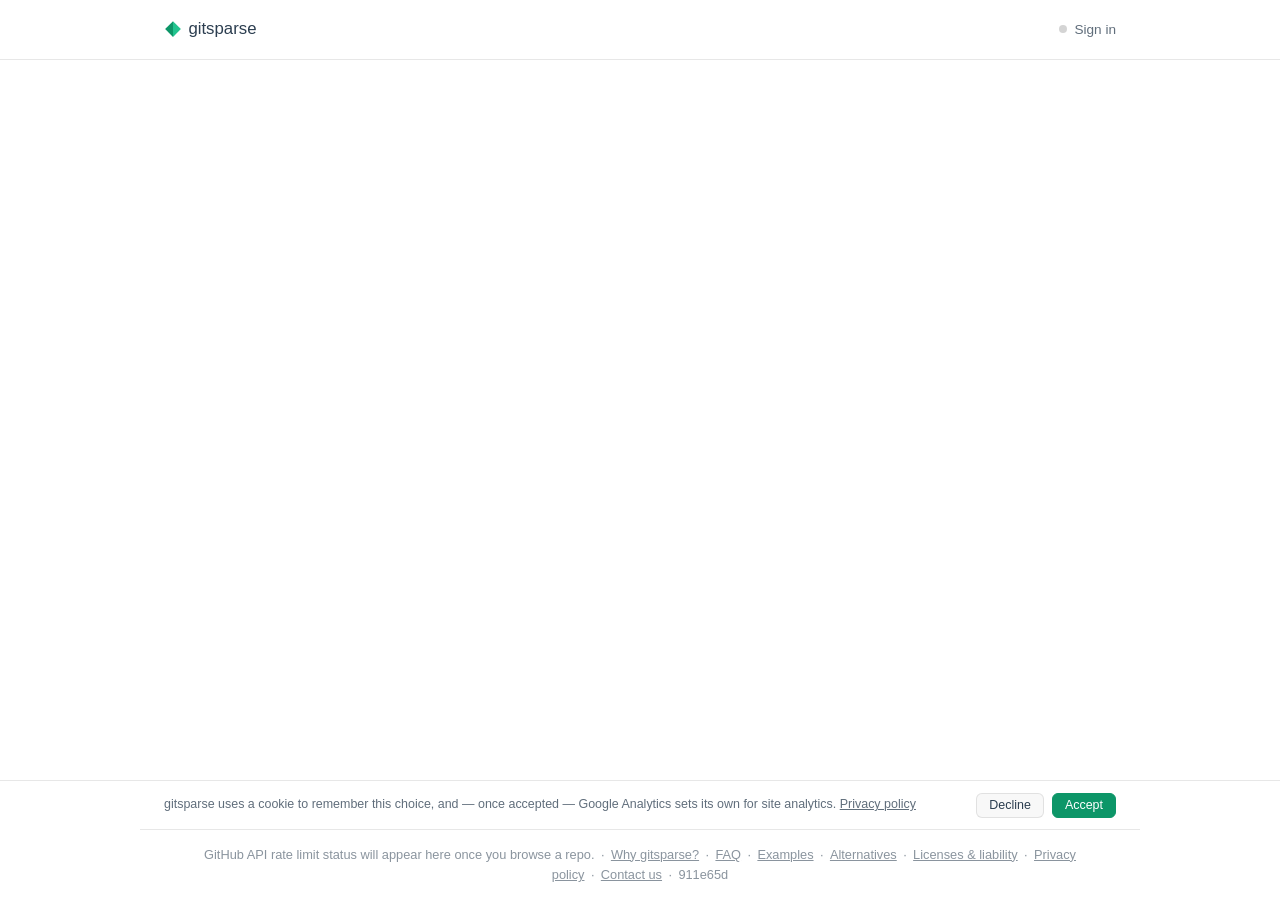
<file: index.html>
<!DOCTYPE html><html lang="en"><head>
    <meta charset="UTF-8">
    <meta http-equiv="Content-Security-Policy" content="default-src 'self'; script-src 'self' https://www.googletagmanager.com; style-src 'self'; img-src 'self'; connect-src 'self' https://api.github.com https://raw.githubusercontent.com https://*.google-analytics.com https://www.googletagmanager.com; frame-src 'none'; object-src 'none'; base-uri 'self'; form-action 'self'; upgrade-insecure-requests">
    <!--
      No CSP meta tag here — it's injected by the build-only Vite plugin in
      vite.config.ts instead, so `npm run dev` isn't left unstyled (see that file for
      why: dev-mode CSS HMR needs inline <style> tags, which a strict style-src blocks).
    -->
    <link rel="icon" type="image/svg+xml" href="/favicon.svg">
    <link rel="icon" href="/favicon.ico" sizes="any">
    <link rel="apple-touch-icon" href="/apple-touch-icon.png">
    <meta name="viewport" content="width=device-width, initial-scale=1.0">

    <title>gitsparse — download just a folder from any GitHub repo</title>
    <meta name="description" content="Paste a GitHub folder URL and gitsparse previews the files and zips up just that subfolder — no cloning the whole repo, no backend, entirely in your browser.">
    <link rel="canonical" href="https://gitsparse.com/">
    <meta name="robots" content="index, follow">

    <meta property="og:type" content="website">
    <meta property="og:site_name" content="gitsparse">
    <meta property="og:url" content="https://gitsparse.com/">
    <meta property="og:title" content="gitsparse — download just a folder from any GitHub repo">
    <meta property="og:description" content="Paste a GitHub folder URL and gitsparse previews the files and zips up just that subfolder — no cloning the whole repo, no backend, entirely in your browser.">

    <meta name="twitter:card" content="summary">
    <meta name="twitter:title" content="gitsparse — download just a folder from any GitHub repo">
    <meta name="twitter:description" content="Paste a GitHub folder URL and gitsparse previews the files and zips up just that subfolder — no cloning the whole repo, no backend, entirely in your browser.">

    <script type="application/ld+json">
      {
        "@context": "https://schema.org",
        "@type": "WebApplication",
        "name": "gitsparse",
        "url": "https://gitsparse.com/",
        "description": "Download just a subfolder of a GitHub repository as a zip, without cloning the whole repo. Runs entirely in the browser.",
        "applicationCategory": "DeveloperApplication",
        "operatingSystem": "Any",
        "offers": {
          "@type": "Offer",
          "price": "0",
          "priceCurrency": "EUR"
        }
      }
    </script>

    <!--
      No Google Analytics tag here — it's loaded dynamically by src/api/analytics.ts,
      only once the cookie banner is accepted. See that file for why: a static tag here
      would load unconditionally regardless of the visitor's choice, and its inline
      config script would be blocked by the CSP anyway (no 'unsafe-inline' in script-src).
    -->
    <script src="/spa-decode.js"></script>
    <script type="module" crossorigin="" src="/assets/index-C6wK7CNN.js"></script>
    <link rel="stylesheet" crossorigin="" href="/assets/index-D0p1oX7K.css">
  </head>
  <body>
    <div id="app" data-v-app=""><header data-v-88e9f3d3="" class="site-header"><div data-v-88e9f3d3="" class="site-header-inner"><a data-v-88e9f3d3="" href="/" class="router-link-active router-link-exact-active brand" aria-current="page"><img data-v-88e9f3d3="" src="/favicon.svg" alt="" width="18" height="18" class="brand-mark"><span data-v-88e9f3d3="">gitsparse</span></a><div data-v-88e9f3d3="" class="auth-status"><a data-v-88e9f3d3="" href="/auth" class="auth-link"><span data-v-88e9f3d3="" class="dot dot-off"></span> Sign in</a><!----></div></div></header><main data-v-88e9f3d3="" class="with-cookie-banner"><div data-v-2332c968="" data-v-88e9f3d3="" class="landing"><section data-v-2332c968="" class="hero"><h1 data-v-2332c968="">Download just a slice of a GitHub repo</h1><p data-v-2332c968="" class="tagline"> Paste a link to any folder on GitHub and gitsparse previews the files and zips up only that subfolder — no cloning the whole repo required. </p><form data-v-2332c968="" class="input-row"><input data-v-2332c968="" class="input" type="text" placeholder="&gt;&gt; github url here &lt;&lt;" autofocus=""><button data-v-2332c968="" type="submit" class="btn btn-primary">Go</button></form><!----><p data-v-2332c968="" class="example-hint"> Or see it in action: <a data-v-2332c968="" href="/vercel/next-learn/tree/main/basics/basics-final" class="">next-learn/basics/basics-final</a></p></section><section data-v-2332c968="" class="instructions card"><h2 data-v-2332c968="">How it works</h2><ol data-v-2332c968=""><li data-v-2332c968="">Paste any GitHub folder link into the box above, or</li><li data-v-2332c968=""> just swap the domain in your browser's address bar yourself — no need to visit GitHub first: </li></ol><div data-v-2332c968="" class="example"><div data-v-2332c968="" class="example-row"><span data-v-2332c968="" class="example-label">GitHub</span><code data-v-2332c968=""><span data-v-2332c968="" class="domain domain-from">github.com</span>/vercel/next-learn/tree/main/basics/basics-final</code></div><div data-v-2332c968="" class="example-arrow">↓</div><div data-v-2332c968="" class="example-row"><span data-v-2332c968="" class="example-label accent">gitsparse</span><code data-v-2332c968=""><span data-v-2332c968="" class="domain domain-to">gitsparse.com</span>/vercel/next-learn/tree/main/basics/basics-final</code></div></div><p data-v-2332c968="" class="note"> Works on a whole repo too — <code data-v-2332c968="">gitsparse.com/vercel/next-learn</code> browses everything from the root. </p></section><section data-v-2332c968="" class="instructions card"><h2 data-v-2332c968="">Why not just clone it?</h2><p data-v-2332c968=""> For big folders, or when you need full history, plain git is the better tool — <code data-v-2332c968="">git clone --filter=blob:none</code> plus <code data-v-2332c968="">sparse-checkout</code> does this properly; see the <a data-v-2332c968="" href="/terminal" class="">terminal instructions</a> for the exact commands. gitsparse trades that flexibility for zero setup: no terminal, no git install, works from a phone. It's for the smaller, more common case — you just want one folder, once, without thinking about git flags. More real examples of when that's worth it are on the <a data-v-2332c968="" href="/examples" class="">examples page</a>, and the <a data-v-2332c968="" href="/alternatives" class="">alternatives page</a> compares gitsparse against every other way people do this. </p></section></div></main><footer data-v-88e9f3d3="" class="site-footer"><div data-v-88e9f3d3="" class="cookie-row"><p data-v-88e9f3d3="" class="cookie-text"> gitsparse uses a cookie to remember this choice, and — once accepted — Google Analytics sets its own for site analytics. <a data-v-88e9f3d3="" href="/privacy" class="">Privacy policy</a></p><div data-v-88e9f3d3="" class="cookie-actions"><button data-v-88e9f3d3="" type="button" class="btn cookie-btn"> Decline </button><button data-v-88e9f3d3="" type="button" class="btn btn-primary cookie-btn"> Accept </button></div></div><div data-v-88e9f3d3="" class="site-footer-inner"><span data-v-88e9f3d3="">GitHub API rate limit status will appear here once you browse a repo.</span><span data-v-88e9f3d3="" class="sep">·</span><a data-v-88e9f3d3="" href="/about" class="">Why gitsparse?</a><span data-v-88e9f3d3="" class="sep">·</span><a data-v-88e9f3d3="" href="/faq" class="">FAQ</a><span data-v-88e9f3d3="" class="sep">·</span><a data-v-88e9f3d3="" href="/examples" class="">Examples</a><span data-v-88e9f3d3="" class="sep">·</span><a data-v-88e9f3d3="" href="/alternatives" class="">Alternatives</a><span data-v-88e9f3d3="" class="sep">·</span><a data-v-88e9f3d3="" href="/legal" class="">Licenses &amp; liability</a><span data-v-88e9f3d3="" class="sep">·</span><a data-v-88e9f3d3="" href="/privacy" class="">Privacy policy</a><span data-v-88e9f3d3="" class="sep">·</span><a data-v-88e9f3d3="" href="/contact" class="">Contact us</a><span data-v-88e9f3d3="" class="sep">·</span><span data-v-88e9f3d3="">911e65d</span></div></footer></div>
  

</body></html>
</file>
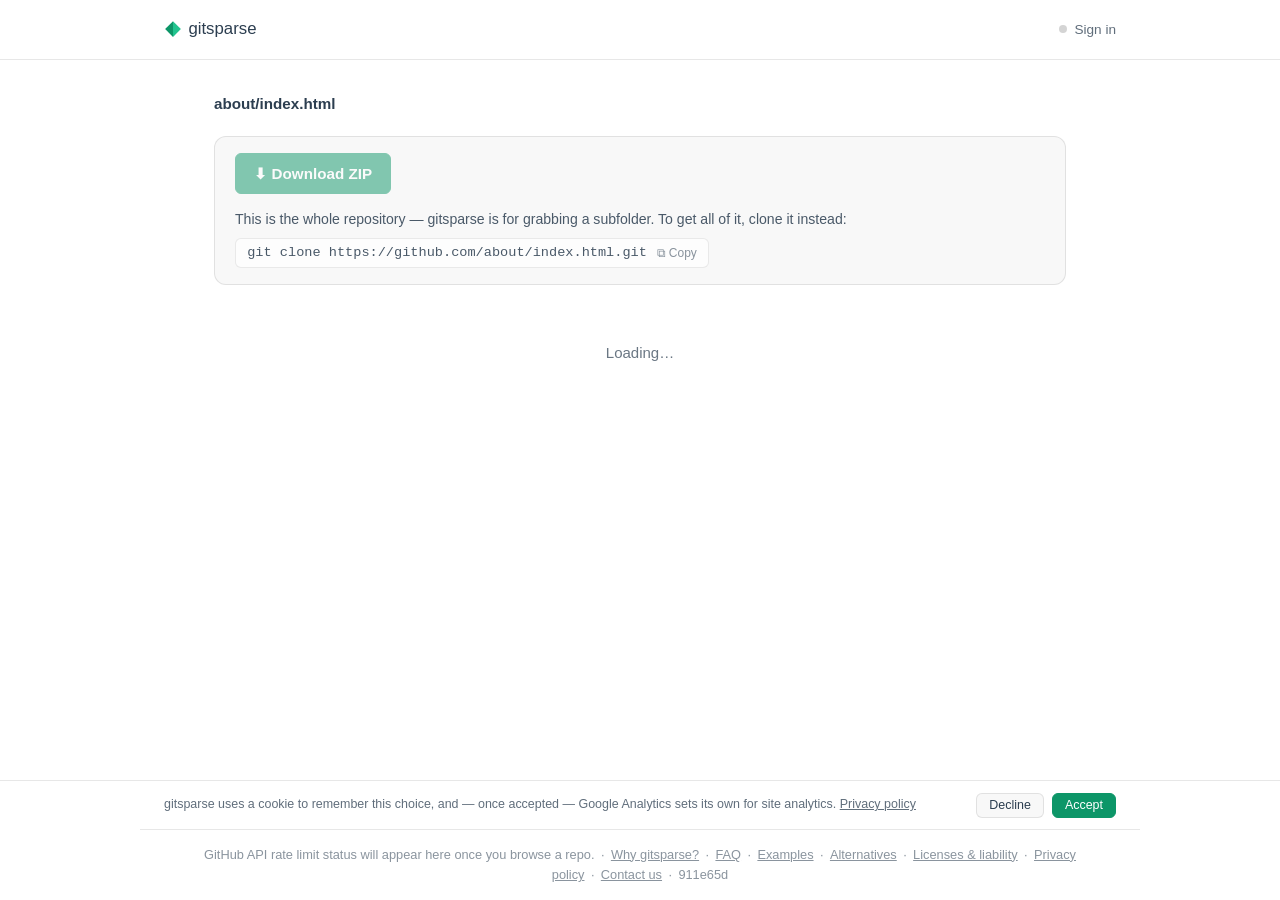
<file: about/index.html>
<!DOCTYPE html><html lang="en"><head>
    <meta charset="UTF-8">
    <meta http-equiv="Content-Security-Policy" content="default-src 'self'; script-src 'self' https://www.googletagmanager.com; style-src 'self'; img-src 'self'; connect-src 'self' https://api.github.com https://raw.githubusercontent.com https://*.google-analytics.com https://www.googletagmanager.com; frame-src 'none'; object-src 'none'; base-uri 'self'; form-action 'self'; upgrade-insecure-requests">
    <!--
      No CSP meta tag here — it's injected by the build-only Vite plugin in
      vite.config.ts instead, so `npm run dev` isn't left unstyled (see that file for
      why: dev-mode CSS HMR needs inline <style> tags, which a strict style-src blocks).
    -->
    <link rel="icon" type="image/svg+xml" href="/favicon.svg">
    <link rel="icon" href="/favicon.ico" sizes="any">
    <link rel="apple-touch-icon" href="/apple-touch-icon.png">
    <meta name="viewport" content="width=device-width, initial-scale=1.0">

    <title>Why gitsparse exists — gitsparse</title>
    <meta name="description" content="The story behind gitsparse: getting tired of cloning whole repos just to poke around one example folder, and never remembering the git sparse-checkout commands.">
    <link rel="canonical" href="https://gitsparse.com/about">
    <meta name="robots" content="index, follow">

    <meta property="og:type" content="website">
    <meta property="og:site_name" content="gitsparse">
    <meta property="og:url" content="https://gitsparse.com/about">
    <meta property="og:title" content="Why gitsparse exists — gitsparse">
    <meta property="og:description" content="The story behind gitsparse: getting tired of cloning whole repos just to poke around one example folder, and never remembering the git sparse-checkout commands.">

    <meta name="twitter:card" content="summary">
    <meta name="twitter:title" content="Why gitsparse exists — gitsparse">
    <meta name="twitter:description" content="The story behind gitsparse: getting tired of cloning whole repos just to poke around one example folder, and never remembering the git sparse-checkout commands.">

    <script type="application/ld+json">
      {
        "@context": "https://schema.org",
        "@type": "WebApplication",
        "name": "gitsparse",
        "url": "https://gitsparse.com/",
        "description": "Download just a subfolder of a GitHub repository as a zip, without cloning the whole repo. Runs entirely in the browser.",
        "applicationCategory": "DeveloperApplication",
        "operatingSystem": "Any",
        "offers": {
          "@type": "Offer",
          "price": "0",
          "priceCurrency": "EUR"
        }
      }
    </script>

    <!--
      No Google Analytics tag here — it's loaded dynamically by src/api/analytics.ts,
      only once the cookie banner is accepted. See that file for why: a static tag here
      would load unconditionally regardless of the visitor's choice, and its inline
      config script would be blocked by the CSP anyway (no 'unsafe-inline' in script-src).
    -->
    <script src="/spa-decode.js"></script>
    <script type="module" crossorigin="" src="/assets/index-C6wK7CNN.js"></script>
    <link rel="stylesheet" crossorigin="" href="/assets/index-D0p1oX7K.css">
  </head>
  <body>
    <div id="app" data-v-app=""><header data-v-88e9f3d3="" class="site-header"><div data-v-88e9f3d3="" class="site-header-inner"><a data-v-88e9f3d3="" href="/" class="brand"><img data-v-88e9f3d3="" src="/favicon.svg" alt="" width="18" height="18" class="brand-mark"><span data-v-88e9f3d3="">gitsparse</span></a><div data-v-88e9f3d3="" class="auth-status"><a data-v-88e9f3d3="" href="/auth" class="auth-link"><span data-v-88e9f3d3="" class="dot dot-off"></span> Sign in</a><!----></div></div></header><main data-v-88e9f3d3="" class="with-cookie-banner"><div data-v-70561e45="" data-v-88e9f3d3="" class="about-page"><h1 data-v-70561e45="">Why gitsparse exists</h1><p data-v-70561e45="" class="tagline">The honest, slightly mundane reason.</p><section data-v-70561e45="" class="card step"><h2 data-v-70561e45="">A minor inconvenience</h2><p data-v-70561e45=""> I kept wanting to poke around a single example inside some huge GitHub repo — try a demo, read through a sample — and kept ending up cloning the whole thing just to get at one subfolder. </p><p data-v-70561e45=""><code data-v-70561e45="">git sparse-checkout</code> solves this properly, but I could never remember the exact commands, and looking them up every time got old. So this is just a small, fun side project for a small, real annoyance: swap <code data-v-70561e45="">github.com</code> for <code data-v-70561e45="">gitsparse.com</code> in the URL and get just that folder, zipped up, no clone required. Nothing more ambitious than that. </p><p data-v-70561e45=""> If you'd rather use git itself, <a data-v-70561e45="" href="/terminal" class="">the terminal instructions page</a> has the actual commands — the ones I kept forgetting. </p></section><section data-v-70561e45="" class="card step"><h2 data-v-70561e45="">About the author</h2><p data-v-70561e45=""> Built and maintained by <a data-v-70561e45="" href="https://github.com/edwinludik" target="_blank" rel="noopener noreferrer">edwinludik</a> — the commit history on <a data-v-70561e45="" href="https://github.com/gitsparse/gitsparse" target="_blank" rel="noopener noreferrer">the source repo</a> is the real changelog, and the GitHub profile above has whatever else I've built. </p></section></div></main><footer data-v-88e9f3d3="" class="site-footer"><div data-v-88e9f3d3="" class="cookie-row"><p data-v-88e9f3d3="" class="cookie-text"> gitsparse uses a cookie to remember this choice, and — once accepted — Google Analytics sets its own for site analytics. <a data-v-88e9f3d3="" href="/privacy" class="">Privacy policy</a></p><div data-v-88e9f3d3="" class="cookie-actions"><button data-v-88e9f3d3="" type="button" class="btn cookie-btn"> Decline </button><button data-v-88e9f3d3="" type="button" class="btn btn-primary cookie-btn"> Accept </button></div></div><div data-v-88e9f3d3="" class="site-footer-inner"><span data-v-88e9f3d3="">GitHub API rate limit status will appear here once you browse a repo.</span><span data-v-88e9f3d3="" class="sep">·</span><a data-v-88e9f3d3="" href="/about" class="router-link-active router-link-exact-active" aria-current="page">Why gitsparse?</a><span data-v-88e9f3d3="" class="sep">·</span><a data-v-88e9f3d3="" href="/faq" class="">FAQ</a><span data-v-88e9f3d3="" class="sep">·</span><a data-v-88e9f3d3="" href="/examples" class="">Examples</a><span data-v-88e9f3d3="" class="sep">·</span><a data-v-88e9f3d3="" href="/alternatives" class="">Alternatives</a><span data-v-88e9f3d3="" class="sep">·</span><a data-v-88e9f3d3="" href="/legal" class="">Licenses &amp; liability</a><span data-v-88e9f3d3="" class="sep">·</span><a data-v-88e9f3d3="" href="/privacy" class="">Privacy policy</a><span data-v-88e9f3d3="" class="sep">·</span><a data-v-88e9f3d3="" href="/contact" class="">Contact us</a><span data-v-88e9f3d3="" class="sep">·</span><span data-v-88e9f3d3="">911e65d</span></div></footer></div>
  

</body></html>
</file>
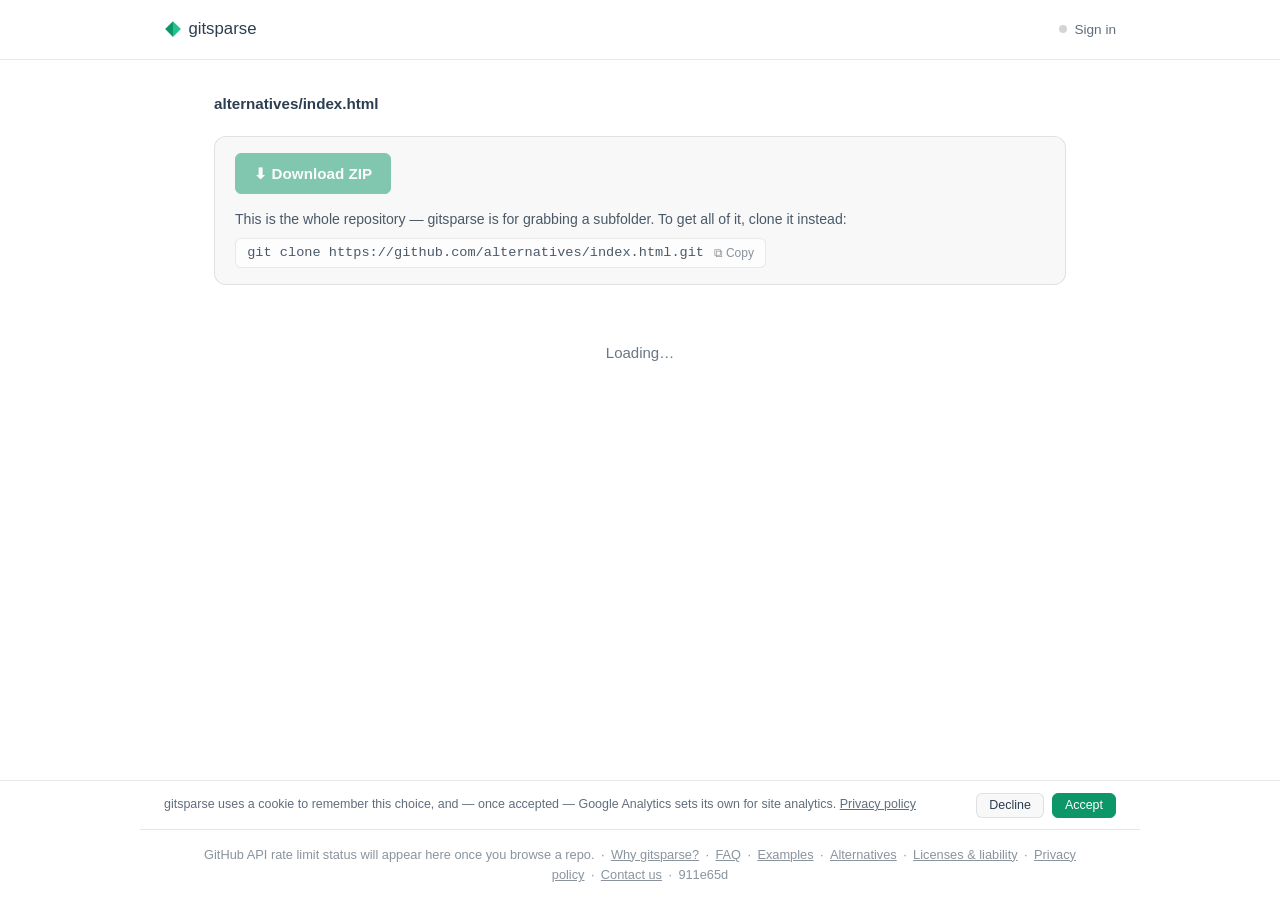
<file: alternatives/index.html>
<!DOCTYPE html><html lang="en"><head>
    <meta charset="UTF-8">
    <meta http-equiv="Content-Security-Policy" content="default-src 'self'; script-src 'self' https://www.googletagmanager.com; style-src 'self'; img-src 'self'; connect-src 'self' https://api.github.com https://raw.githubusercontent.com https://*.google-analytics.com https://www.googletagmanager.com; frame-src 'none'; object-src 'none'; base-uri 'self'; form-action 'self'; upgrade-insecure-requests">
    <!--
      No CSP meta tag here — it's injected by the build-only Vite plugin in
      vite.config.ts instead, so `npm run dev` isn't left unstyled (see that file for
      why: dev-mode CSS HMR needs inline <style> tags, which a strict style-src blocks).
    -->
    <link rel="icon" type="image/svg+xml" href="/favicon.svg">
    <link rel="icon" href="/favicon.ico" sizes="any">
    <link rel="apple-touch-icon" href="/apple-touch-icon.png">
    <meta name="viewport" content="width=device-width, initial-scale=1.0">

    <title>Alternatives to gitsparse — gitsparse</title>
    <meta name="description" content="How gitsparse compares to git sparse-checkout, degit, the GitHub SVN-export trick, DownGit, GitZip, and plain &quot;Download ZIP&quot; — including when gitsparse is the wrong tool.">
    <link rel="canonical" href="https://gitsparse.com/alternatives">
    <meta name="robots" content="index, follow">

    <meta property="og:type" content="website">
    <meta property="og:site_name" content="gitsparse">
    <meta property="og:url" content="https://gitsparse.com/alternatives">
    <meta property="og:title" content="Alternatives to gitsparse — gitsparse">
    <meta property="og:description" content="How gitsparse compares to git sparse-checkout, degit, the GitHub SVN-export trick, DownGit, GitZip, and plain &quot;Download ZIP&quot; — including when gitsparse is the wrong tool.">

    <meta name="twitter:card" content="summary">
    <meta name="twitter:title" content="Alternatives to gitsparse — gitsparse">
    <meta name="twitter:description" content="How gitsparse compares to git sparse-checkout, degit, the GitHub SVN-export trick, DownGit, GitZip, and plain &quot;Download ZIP&quot; — including when gitsparse is the wrong tool.">

    <script type="application/ld+json">
      {
        "@context": "https://schema.org",
        "@type": "WebApplication",
        "name": "gitsparse",
        "url": "https://gitsparse.com/",
        "description": "Download just a subfolder of a GitHub repository as a zip, without cloning the whole repo. Runs entirely in the browser.",
        "applicationCategory": "DeveloperApplication",
        "operatingSystem": "Any",
        "offers": {
          "@type": "Offer",
          "price": "0",
          "priceCurrency": "EUR"
        }
      }
    </script>

    <!--
      No Google Analytics tag here — it's loaded dynamically by src/api/analytics.ts,
      only once the cookie banner is accepted. See that file for why: a static tag here
      would load unconditionally regardless of the visitor's choice, and its inline
      config script would be blocked by the CSP anyway (no 'unsafe-inline' in script-src).
    -->
    <script src="/spa-decode.js"></script>
    <script type="module" crossorigin="" src="/assets/index-C6wK7CNN.js"></script>
    <link rel="stylesheet" crossorigin="" href="/assets/index-D0p1oX7K.css">
  </head>
  <body>
    <div id="app" data-v-app=""><header data-v-88e9f3d3="" class="site-header"><div data-v-88e9f3d3="" class="site-header-inner"><a data-v-88e9f3d3="" href="/" class="brand"><img data-v-88e9f3d3="" src="/favicon.svg" alt="" width="18" height="18" class="brand-mark"><span data-v-88e9f3d3="">gitsparse</span></a><div data-v-88e9f3d3="" class="auth-status"><a data-v-88e9f3d3="" href="/auth" class="auth-link"><span data-v-88e9f3d3="" class="dot dot-off"></span> Sign in</a><!----></div></div></header><main data-v-88e9f3d3="" class="with-cookie-banner"><div data-v-591dcbd5="" data-v-88e9f3d3="" class="alternatives-page"><h1 data-v-591dcbd5="">gitsparse vs. other ways to grab one folder</h1><p class="tagline" data-v-591dcbd5=""> gitsparse isn't the only way to do this. Here's the honest comparison, including when it's the wrong tool for the job. </p><section class="card step" data-v-591dcbd5=""><h2 data-v-591dcbd5="">Quick comparison</h2><div class="table-wrap" data-v-591dcbd5=""><table data-v-591dcbd5=""><thead data-v-591dcbd5=""><tr data-v-591dcbd5=""><th data-v-591dcbd5="">Method</th><th data-v-591dcbd5="">Install</th><th data-v-591dcbd5="">Fetches</th><th data-v-591dcbd5="">Private repos</th></tr></thead><tbody data-v-591dcbd5=""><tr data-v-591dcbd5=""><td data-v-591dcbd5="">gitsparse</td><td data-v-591dcbd5="">Nothing</td><td data-v-591dcbd5="">Just the folder</td><td data-v-591dcbd5="">Yes, with a token</td></tr><tr data-v-591dcbd5=""><td data-v-591dcbd5=""><code data-v-591dcbd5="">git sparse-checkout</code></td><td data-v-591dcbd5="">git</td><td data-v-591dcbd5="">Just the folder</td><td data-v-591dcbd5="">Yes</td></tr><tr data-v-591dcbd5=""><td data-v-591dcbd5=""><code data-v-591dcbd5="">degit</code></td><td data-v-591dcbd5="">Node</td><td data-v-591dcbd5="">Whole repo tarball</td><td data-v-591dcbd5="">Yes (slower mode)</td></tr><tr data-v-591dcbd5=""><td data-v-591dcbd5=""><code data-v-591dcbd5="">svn export</code></td><td data-v-591dcbd5="">svn</td><td data-v-591dcbd5="">Just the folder</td><td data-v-591dcbd5="">Public only</td></tr><tr data-v-591dcbd5=""><td data-v-591dcbd5="">DownGit</td><td data-v-591dcbd5="">Nothing</td><td data-v-591dcbd5="">Just the folder</td><td data-v-591dcbd5="">Yes, with auth</td></tr><tr data-v-591dcbd5=""><td data-v-591dcbd5="">GitZip extension</td><td data-v-591dcbd5="">Browser extension</td><td data-v-591dcbd5="">Just what you pick</td><td data-v-591dcbd5="">Yes, with auth</td></tr><tr data-v-591dcbd5=""><td data-v-591dcbd5="">GitHub's "Download ZIP"</td><td data-v-591dcbd5="">Nothing</td><td data-v-591dcbd5="">Whole repo</td><td data-v-591dcbd5="">Yes</td></tr></tbody></table></div></section><section data-v-591dcbd5="" class="card step"><h2 data-v-591dcbd5=""><code data-v-591dcbd5="">git sparse-checkout</code></h2><p data-v-591dcbd5=""> The proper tool. A blobless partial clone plus a sparse-checkout pattern gets git itself to fetch only your folder's files, and you keep history and the ability to pull updates later. It's also the only option here that handles a folder changing over time well — re-run <code data-v-591dcbd5="">git pull</code> instead of re-downloading a zip. The tradeoff is just remembering the commands, which is the entire reason gitsparse exists; see the <a data-v-591dcbd5="" href="/terminal" class="">terminal instructions</a> for the exact ones. </p></section><section class="card step" data-v-591dcbd5=""><h2 data-v-591dcbd5=""><code data-v-591dcbd5="">degit</code></h2><p data-v-591dcbd5=""> Built for scaffolding: it strips git history on purpose, which is exactly what you want when copying a template folder to start a new project. The part people don't expect is what it fetches to get there — degit downloads a compressed tarball of the <em data-v-591dcbd5="">entire repository</em> at that commit, then discards everything outside the folder you asked for locally. Fine for a small or medium repo; for a large monorepo you're still paying for the whole tarball's bandwidth even though you only keep one folder. </p></section><section class="card step" data-v-591dcbd5=""><h2 data-v-591dcbd5=""><code data-v-591dcbd5="">svn export</code></h2><p data-v-591dcbd5=""> A long-running trick: GitHub exposes a subset of the Subversion protocol over every git repo, so swapping <code data-v-591dcbd5="">tree/main</code> for <code data-v-591dcbd5="">trunk</code> (or <code data-v-591dcbd5="">branches/main</code>) in the URL and running <code data-v-591dcbd5="">svn export</code> on it pulls down just that folder, no git history, no extra tooling beyond svn itself. It still works today for public repos. It's unofficial, though — GitHub's docs don't commit to the SVN bridge staying around, and it doesn't have an obvious path for private repos the way a personal access token does for the other options here. </p></section><section class="card step" data-v-591dcbd5=""><h2 data-v-591dcbd5="">DownGit</h2><p data-v-591dcbd5=""> The closest thing to gitsparse already out there — it's a web tool that does fundamentally the same thing: read a folder via GitHub's API, zip it client-side, no server storing your files. The difference is workflow, not capability: DownGit means copying a GitHub URL, leaving the tab, pasting it into a separate site, and waiting for a preview. gitsparse skips that round trip — you just edit the domain in the address bar you're already on. Pick whichever habit fits; functionally they land in the same place. </p></section><section class="card step" data-v-591dcbd5=""><h2 data-v-591dcbd5="">GitZip (browser extension)</h2><p data-v-591dcbd5=""> Worth it specifically when you want files from <em data-v-591dcbd5="">several different folders in the same repo</em> in one download — gitsparse and DownGit both assume one subtree. The cost is installing a browser extension and granting it access, which is a bigger ask than a page you can ignore when you're done with it. </p></section><section class="card step" data-v-591dcbd5=""><h2 data-v-591dcbd5="">GitHub's own "Download ZIP" button</h2><p data-v-591dcbd5=""> Zero setup, official, and the first thing most people try — but it only ever packages the whole repository. There's no folder-scoped version of it in GitHub's web UI, which is the actual gap every tool on this page, gitsparse included, exists to fill. </p></section><section class="card step" data-v-591dcbd5=""><h2 data-v-591dcbd5="">When gitsparse is the wrong choice</h2><ul data-v-591dcbd5=""><li data-v-591dcbd5="">You need commit history, not just the current files — use git directly.</li><li data-v-591dcbd5=""> You'll re-grab the same folder repeatedly as it changes — set up <code data-v-591dcbd5="">sparse-checkout</code> once and <code data-v-591dcbd5="">pull</code> instead of re-downloading each time. </li><li data-v-591dcbd5=""> The folder is over the 10MB zip limit — none of the CLI-based options have that ceiling. </li><li data-v-591dcbd5=""> You need scattered individual files from several unrelated folders — GitZip's per-file picker fits that better than a single subtree. </li></ul></section></div></main><footer data-v-88e9f3d3="" class="site-footer"><div data-v-88e9f3d3="" class="cookie-row"><p data-v-88e9f3d3="" class="cookie-text"> gitsparse uses a cookie to remember this choice, and — once accepted — Google Analytics sets its own for site analytics. <a data-v-88e9f3d3="" href="/privacy" class="">Privacy policy</a></p><div data-v-88e9f3d3="" class="cookie-actions"><button data-v-88e9f3d3="" type="button" class="btn cookie-btn"> Decline </button><button data-v-88e9f3d3="" type="button" class="btn btn-primary cookie-btn"> Accept </button></div></div><div data-v-88e9f3d3="" class="site-footer-inner"><span data-v-88e9f3d3="">GitHub API rate limit status will appear here once you browse a repo.</span><span data-v-88e9f3d3="" class="sep">·</span><a data-v-88e9f3d3="" href="/about" class="">Why gitsparse?</a><span data-v-88e9f3d3="" class="sep">·</span><a data-v-88e9f3d3="" href="/faq" class="">FAQ</a><span data-v-88e9f3d3="" class="sep">·</span><a data-v-88e9f3d3="" href="/examples" class="">Examples</a><span data-v-88e9f3d3="" class="sep">·</span><a data-v-88e9f3d3="" href="/alternatives" class="router-link-active router-link-exact-active" aria-current="page">Alternatives</a><span data-v-88e9f3d3="" class="sep">·</span><a data-v-88e9f3d3="" href="/legal" class="">Licenses &amp; liability</a><span data-v-88e9f3d3="" class="sep">·</span><a data-v-88e9f3d3="" href="/privacy" class="">Privacy policy</a><span data-v-88e9f3d3="" class="sep">·</span><a data-v-88e9f3d3="" href="/contact" class="">Contact us</a><span data-v-88e9f3d3="" class="sep">·</span><span data-v-88e9f3d3="">911e65d</span></div></footer></div>
  

</body></html>
</file>
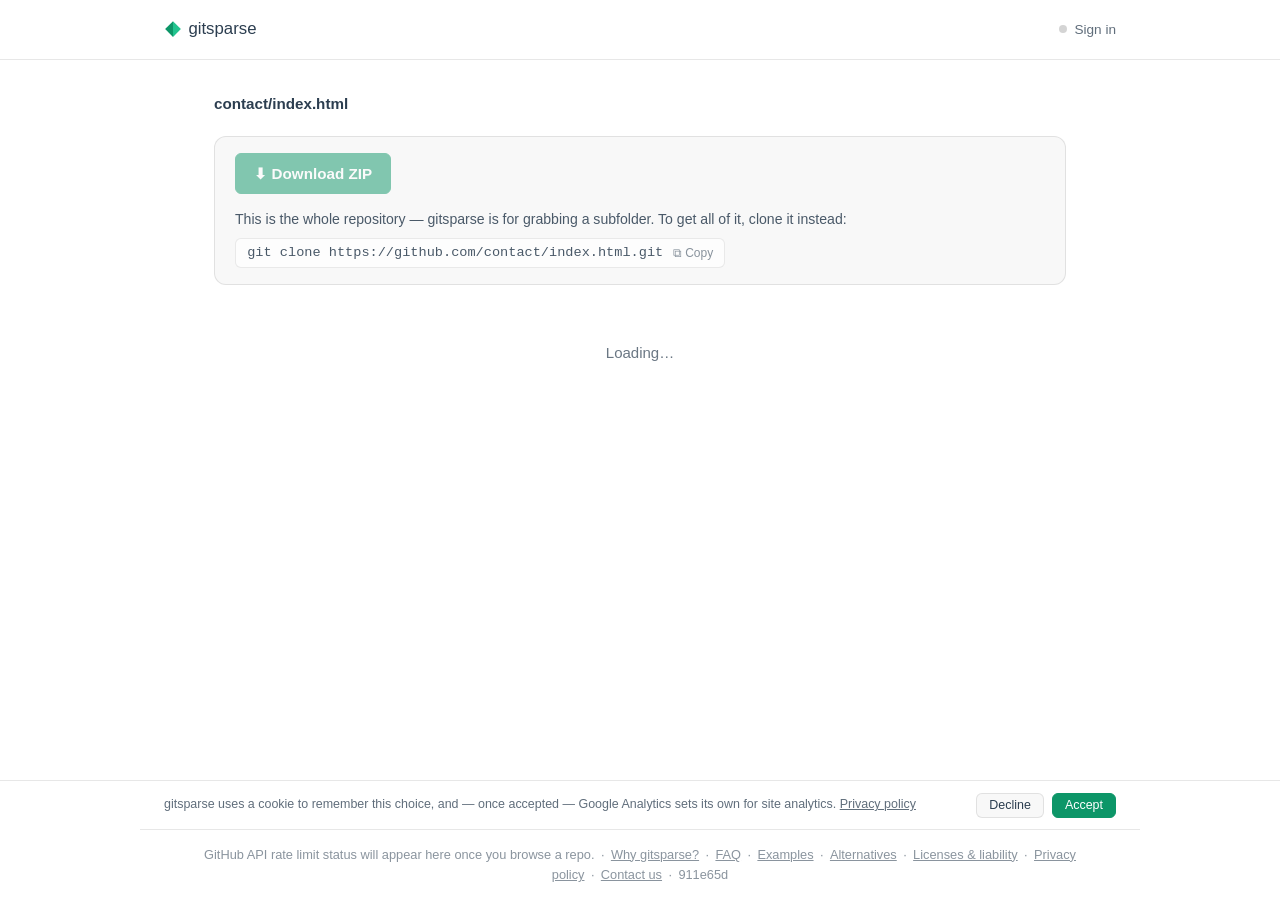
<file: contact/index.html>
<!DOCTYPE html><html lang="en"><head>
    <meta charset="UTF-8">
    <meta http-equiv="Content-Security-Policy" content="default-src 'self'; script-src 'self' https://www.googletagmanager.com; style-src 'self'; img-src 'self'; connect-src 'self' https://api.github.com https://raw.githubusercontent.com https://*.google-analytics.com https://www.googletagmanager.com; frame-src 'none'; object-src 'none'; base-uri 'self'; form-action 'self'; upgrade-insecure-requests">
    <!--
      No CSP meta tag here — it's injected by the build-only Vite plugin in
      vite.config.ts instead, so `npm run dev` isn't left unstyled (see that file for
      why: dev-mode CSS HMR needs inline <style> tags, which a strict style-src blocks).
    -->
    <link rel="icon" type="image/svg+xml" href="/favicon.svg">
    <link rel="icon" href="/favicon.ico" sizes="any">
    <link rel="apple-touch-icon" href="/apple-touch-icon.png">
    <meta name="viewport" content="width=device-width, initial-scale=1.0">

    <title>Contact us — gitsparse</title>
    <meta name="description" content="Get in touch with the gitsparse team. The email address is protected by a quick spam-check challenge — answer it once and you'll see the address to reach us.">
    <link rel="canonical" href="https://gitsparse.com/contact">
    <meta name="robots" content="index, follow">

    <meta property="og:type" content="website">
    <meta property="og:site_name" content="gitsparse">
    <meta property="og:url" content="https://gitsparse.com/contact">
    <meta property="og:title" content="Contact us — gitsparse">
    <meta property="og:description" content="Get in touch with the gitsparse team. The email address is protected by a quick spam-check challenge — answer it once and you'll see the address to reach us.">

    <meta name="twitter:card" content="summary">
    <meta name="twitter:title" content="Contact us — gitsparse">
    <meta name="twitter:description" content="Get in touch with the gitsparse team. The email address is protected by a quick spam-check challenge — answer it once and you'll see the address to reach us.">

    <script type="application/ld+json">
      {
        "@context": "https://schema.org",
        "@type": "WebApplication",
        "name": "gitsparse",
        "url": "https://gitsparse.com/",
        "description": "Download just a subfolder of a GitHub repository as a zip, without cloning the whole repo. Runs entirely in the browser.",
        "applicationCategory": "DeveloperApplication",
        "operatingSystem": "Any",
        "offers": {
          "@type": "Offer",
          "price": "0",
          "priceCurrency": "EUR"
        }
      }
    </script>

    <!--
      No Google Analytics tag here — it's loaded dynamically by src/api/analytics.ts,
      only once the cookie banner is accepted. See that file for why: a static tag here
      would load unconditionally regardless of the visitor's choice, and its inline
      config script would be blocked by the CSP anyway (no 'unsafe-inline' in script-src).
    -->
    <script src="/spa-decode.js"></script>
    <script type="module" crossorigin="" src="/assets/index-C6wK7CNN.js"></script>
    <link rel="stylesheet" crossorigin="" href="/assets/index-D0p1oX7K.css">
  </head>
  <body>
    <div id="app" data-v-app=""><header data-v-88e9f3d3="" class="site-header"><div data-v-88e9f3d3="" class="site-header-inner"><a data-v-88e9f3d3="" href="/" class="brand"><img data-v-88e9f3d3="" src="/favicon.svg" alt="" width="18" height="18" class="brand-mark"><span data-v-88e9f3d3="">gitsparse</span></a><div data-v-88e9f3d3="" class="auth-status"><a data-v-88e9f3d3="" href="/auth" class="auth-link"><span data-v-88e9f3d3="" class="dot dot-off"></span> Sign in</a><!----></div></div></header><main data-v-88e9f3d3="" class="with-cookie-banner"><div data-v-12ff0a59="" data-v-88e9f3d3="" class="contact-page"><h1 data-v-12ff0a59="">Contact us</h1><p data-v-12ff0a59="" class="tagline"> For common questions — safety, rate limits, private repos — the <a data-v-12ff0a59="" href="/faq" class="">FAQ</a> is faster than waiting on a reply. For anything else (bugs, feedback, something broken), a quick check keeps spam bots off this page, then you'll see the real address. </p><section data-v-12ff0a59="" class="card step"><form data-v-12ff0a59="" class="challenge"><label data-v-12ff0a59="" for="captcha-answer">Answer the sum shown below to reveal our email:</label><canvas data-v-12ff0a59="" class="challenge-canvas" width="180" height="48" role="img" aria-label="A simple addition question, shown as an image so automated tools can't read it as text."></canvas><div data-v-12ff0a59="" class="challenge-row"><input data-v-12ff0a59="" id="captcha-answer" class="input" type="text" inputmode="numeric" autocomplete="off" autofocus=""><button data-v-12ff0a59="" type="submit" class="btn btn-primary">Show email</button></div><!----><p data-v-12ff0a59="" class="fallback"> Can't see the challenge? <a data-v-12ff0a59="" href="https://github.com/gitsparse/gitsparse.github.io/issues" target="_blank" rel="noopener noreferrer">Open an issue on GitHub</a> instead. </p></form></section></div></main><footer data-v-88e9f3d3="" class="site-footer"><div data-v-88e9f3d3="" class="cookie-row"><p data-v-88e9f3d3="" class="cookie-text"> gitsparse uses a cookie to remember this choice, and — once accepted — Google Analytics sets its own for site analytics. <a data-v-88e9f3d3="" href="/privacy" class="">Privacy policy</a></p><div data-v-88e9f3d3="" class="cookie-actions"><button data-v-88e9f3d3="" type="button" class="btn cookie-btn"> Decline </button><button data-v-88e9f3d3="" type="button" class="btn btn-primary cookie-btn"> Accept </button></div></div><div data-v-88e9f3d3="" class="site-footer-inner"><span data-v-88e9f3d3="">GitHub API rate limit status will appear here once you browse a repo.</span><span data-v-88e9f3d3="" class="sep">·</span><a data-v-88e9f3d3="" href="/about" class="">Why gitsparse?</a><span data-v-88e9f3d3="" class="sep">·</span><a data-v-88e9f3d3="" href="/faq" class="">FAQ</a><span data-v-88e9f3d3="" class="sep">·</span><a data-v-88e9f3d3="" href="/examples" class="">Examples</a><span data-v-88e9f3d3="" class="sep">·</span><a data-v-88e9f3d3="" href="/alternatives" class="">Alternatives</a><span data-v-88e9f3d3="" class="sep">·</span><a data-v-88e9f3d3="" href="/legal" class="">Licenses &amp; liability</a><span data-v-88e9f3d3="" class="sep">·</span><a data-v-88e9f3d3="" href="/privacy" class="">Privacy policy</a><span data-v-88e9f3d3="" class="sep">·</span><a data-v-88e9f3d3="" href="/contact" class="router-link-active router-link-exact-active" aria-current="page">Contact us</a><span data-v-88e9f3d3="" class="sep">·</span><span data-v-88e9f3d3="">911e65d</span></div></footer></div>
  

</body></html>
</file>
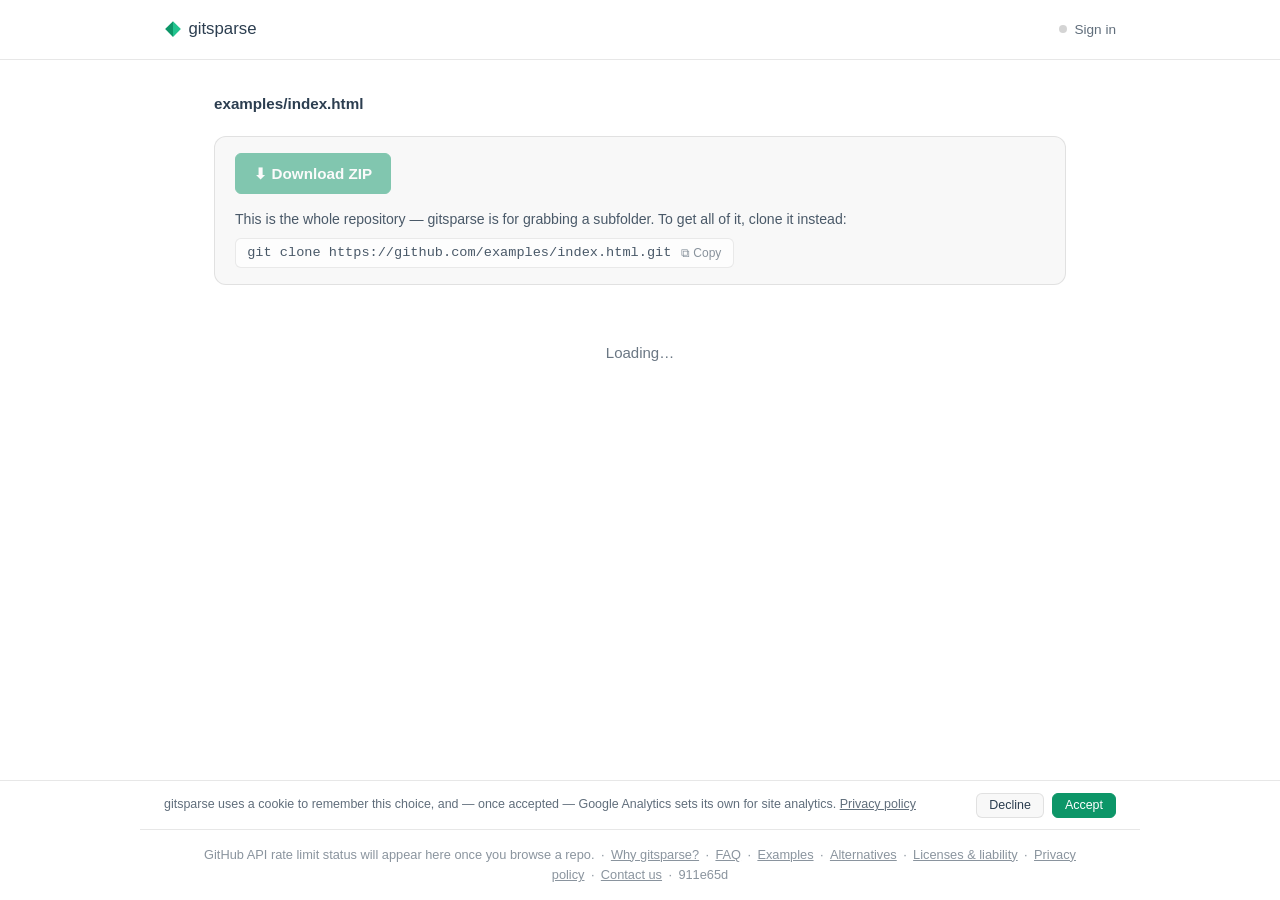
<file: examples/index.html>
<!DOCTYPE html><html lang="en"><head>
    <meta charset="UTF-8">
    <meta http-equiv="Content-Security-Policy" content="default-src 'self'; script-src 'self' https://www.googletagmanager.com; style-src 'self'; img-src 'self'; connect-src 'self' https://api.github.com https://raw.githubusercontent.com https://*.google-analytics.com https://www.googletagmanager.com; frame-src 'none'; object-src 'none'; base-uri 'self'; form-action 'self'; upgrade-insecure-requests">
    <!--
      No CSP meta tag here — it's injected by the build-only Vite plugin in
      vite.config.ts instead, so `npm run dev` isn't left unstyled (see that file for
      why: dev-mode CSS HMR needs inline <style> tags, which a strict style-src blocks).
    -->
    <link rel="icon" type="image/svg+xml" href="/favicon.svg">
    <link rel="icon" href="/favicon.ico" sizes="any">
    <link rel="apple-touch-icon" href="/apple-touch-icon.png">
    <meta name="viewport" content="width=device-width, initial-scale=1.0">

    <title>Examples — gitsparse</title>
    <meta name="description" content="Real GitHub repos where downloading just one folder — a lesson, a starter template, a single day's challenge — beats cloning the whole thing to get it.">
    <link rel="canonical" href="https://gitsparse.com/examples">
    <meta name="robots" content="index, follow">

    <meta property="og:type" content="website">
    <meta property="og:site_name" content="gitsparse">
    <meta property="og:url" content="https://gitsparse.com/examples">
    <meta property="og:title" content="Examples — gitsparse">
    <meta property="og:description" content="Real GitHub repos where downloading just one folder — a lesson, a starter template, a single day's challenge — beats cloning the whole thing to get it.">

    <meta name="twitter:card" content="summary">
    <meta name="twitter:title" content="Examples — gitsparse">
    <meta name="twitter:description" content="Real GitHub repos where downloading just one folder — a lesson, a starter template, a single day's challenge — beats cloning the whole thing to get it.">

    <script type="application/ld+json">
      {
        "@context": "https://schema.org",
        "@type": "WebApplication",
        "name": "gitsparse",
        "url": "https://gitsparse.com/",
        "description": "Download just a subfolder of a GitHub repository as a zip, without cloning the whole repo. Runs entirely in the browser.",
        "applicationCategory": "DeveloperApplication",
        "operatingSystem": "Any",
        "offers": {
          "@type": "Offer",
          "price": "0",
          "priceCurrency": "EUR"
        }
      }
    </script>

    <!--
      No Google Analytics tag here — it's loaded dynamically by src/api/analytics.ts,
      only once the cookie banner is accepted. See that file for why: a static tag here
      would load unconditionally regardless of the visitor's choice, and its inline
      config script would be blocked by the CSP anyway (no 'unsafe-inline' in script-src).
    -->
    <script src="/spa-decode.js"></script>
    <script type="module" crossorigin="" src="/assets/index-C6wK7CNN.js"></script>
    <link rel="stylesheet" crossorigin="" href="/assets/index-D0p1oX7K.css">
  </head>
  <body>
    <div id="app" data-v-app=""><header data-v-88e9f3d3="" class="site-header"><div data-v-88e9f3d3="" class="site-header-inner"><a data-v-88e9f3d3="" href="/" class="brand"><img data-v-88e9f3d3="" src="/favicon.svg" alt="" width="18" height="18" class="brand-mark"><span data-v-88e9f3d3="">gitsparse</span></a><div data-v-88e9f3d3="" class="auth-status"><a data-v-88e9f3d3="" href="/auth" class="auth-link"><span data-v-88e9f3d3="" class="dot dot-off"></span> Sign in</a><!----></div></div></header><main data-v-88e9f3d3="" class="with-cookie-banner"><div data-v-da6ad368="" data-v-88e9f3d3="" class="examples-page"><h1 data-v-da6ad368="">Examples</h1><p data-v-da6ad368="" class="tagline"> A few real repos where grabbing just one folder actually saves you something. </p><section data-v-da6ad368="" class="card step"><h2 data-v-da6ad368="">One lesson from a multi-part course</h2><p data-v-da6ad368="">Course repos are often one lesson per folder, sometimes dozens deep. Grab just the lesson you're on instead of the whole curriculum.</p><a data-v-da6ad368="" href="/microsoft/Web-Dev-For-Beginners/tree/main/5-browser-extension" class="example-link">Web-Dev-For-Beginners/5-browser-extension</a></section><section data-v-da6ad368="" class="card step"><h2 data-v-da6ad368="">One project from a repo that's really a folder of them</h2><p data-v-da6ad368="">Some repos are really a collection of small, unrelated projects sharing one repo. Pull just the one you actually want.</p><a data-v-da6ad368="" href="/bradtraversy/vanillawebprojects/tree/master/meal-finder" class="example-link">vanillawebprojects/meal-finder</a></section><section data-v-da6ad368="" class="card step"><h2 data-v-da6ad368="">One starter template out of a repo full of them</h2><p data-v-da6ad368="">Boilerplate/starter repos often ship several variants side by side. Get the one you're following along with, not the rest.</p><a data-v-da6ad368="" href="/vercel/next-learn/tree/main/basics/api-routes-starter" class="example-link">next-learn/basics/api-routes-starter</a></section><section data-v-da6ad368="" class="card step"><h2 data-v-da6ad368="">One day's challenge from a 30-day series</h2><p data-v-da6ad368="">Daily-challenge repos are a folder per day. If you're only on day one, there's no reason to clone the other twenty-nine.</p><a data-v-da6ad368="" href="/wesbos/JavaScript30/tree/master/01%20-%20JavaScript%20Drum%20Kit" class="example-link">JavaScript30/01 - JavaScript Drum Kit</a></section><section data-v-da6ad368="" class="card step"><h2 data-v-da6ad368="">Just the docs, in just the language you read</h2><p data-v-da6ad368="">Some repos keep full architecture documentation alongside the code, translated into several languages. Grab the one folder you can actually read.</p><a data-v-da6ad368="" href="/juangcarmona/starwars-deathstar-arc42-documentation/tree/main/docs/EN" class="example-link">starwars-deathstar-arc42-documentation/docs/EN</a></section></div></main><footer data-v-88e9f3d3="" class="site-footer"><div data-v-88e9f3d3="" class="cookie-row"><p data-v-88e9f3d3="" class="cookie-text"> gitsparse uses a cookie to remember this choice, and — once accepted — Google Analytics sets its own for site analytics. <a data-v-88e9f3d3="" href="/privacy" class="">Privacy policy</a></p><div data-v-88e9f3d3="" class="cookie-actions"><button data-v-88e9f3d3="" type="button" class="btn cookie-btn"> Decline </button><button data-v-88e9f3d3="" type="button" class="btn btn-primary cookie-btn"> Accept </button></div></div><div data-v-88e9f3d3="" class="site-footer-inner"><span data-v-88e9f3d3="">GitHub API rate limit status will appear here once you browse a repo.</span><span data-v-88e9f3d3="" class="sep">·</span><a data-v-88e9f3d3="" href="/about" class="">Why gitsparse?</a><span data-v-88e9f3d3="" class="sep">·</span><a data-v-88e9f3d3="" href="/faq" class="">FAQ</a><span data-v-88e9f3d3="" class="sep">·</span><a data-v-88e9f3d3="" href="/examples" class="router-link-active router-link-exact-active" aria-current="page">Examples</a><span data-v-88e9f3d3="" class="sep">·</span><a data-v-88e9f3d3="" href="/alternatives" class="">Alternatives</a><span data-v-88e9f3d3="" class="sep">·</span><a data-v-88e9f3d3="" href="/legal" class="">Licenses &amp; liability</a><span data-v-88e9f3d3="" class="sep">·</span><a data-v-88e9f3d3="" href="/privacy" class="">Privacy policy</a><span data-v-88e9f3d3="" class="sep">·</span><a data-v-88e9f3d3="" href="/contact" class="">Contact us</a><span data-v-88e9f3d3="" class="sep">·</span><span data-v-88e9f3d3="">911e65d</span></div></footer></div>
  

</body></html>
</file>
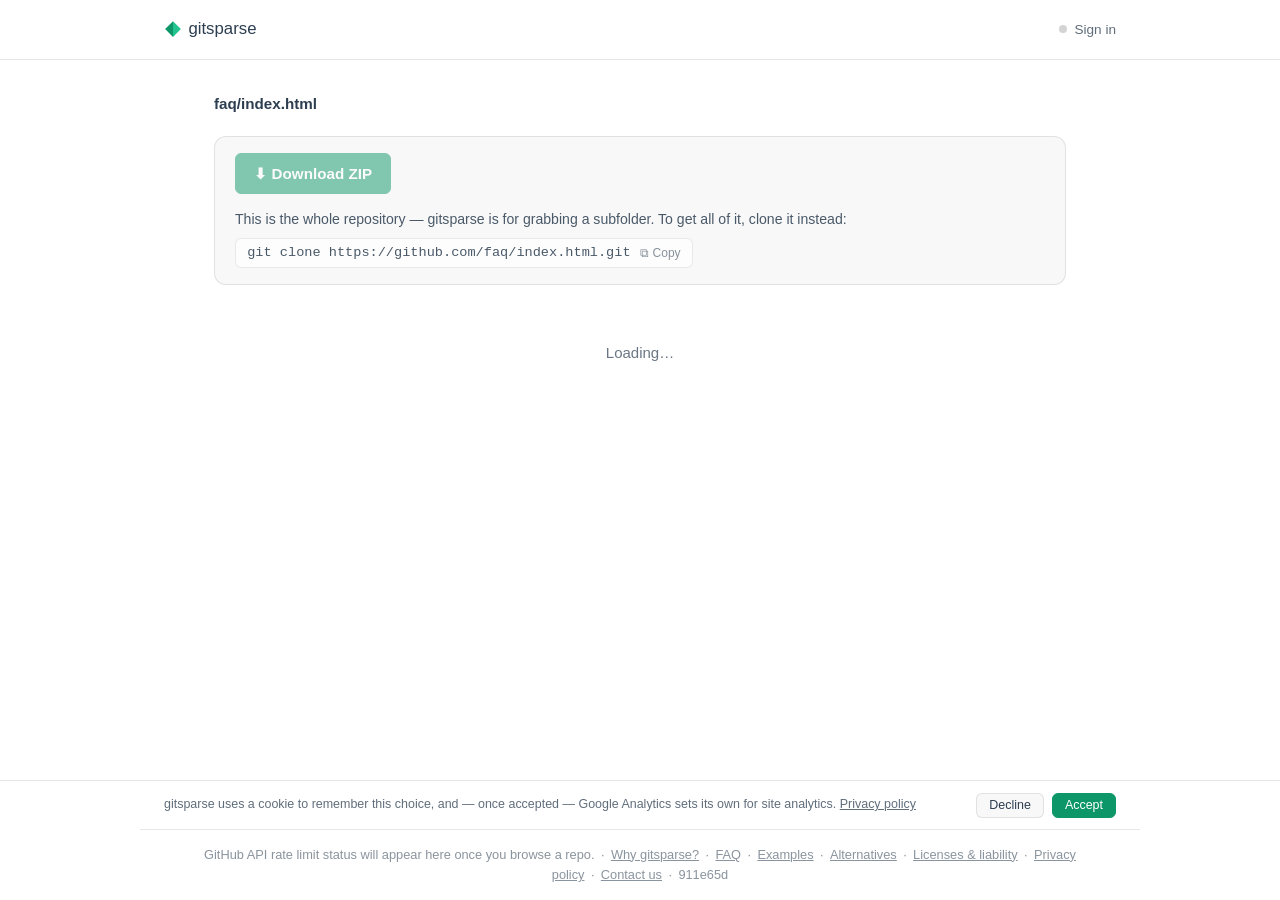
<file: faq/index.html>
<!DOCTYPE html><html lang="en"><head>
    <meta charset="UTF-8">
    <meta http-equiv="Content-Security-Policy" content="default-src 'self'; script-src 'self' https://www.googletagmanager.com; style-src 'self'; img-src 'self'; connect-src 'self' https://api.github.com https://raw.githubusercontent.com https://*.google-analytics.com https://www.googletagmanager.com; frame-src 'none'; object-src 'none'; base-uri 'self'; form-action 'self'; upgrade-insecure-requests">
    <!--
      No CSP meta tag here — it's injected by the build-only Vite plugin in
      vite.config.ts instead, so `npm run dev` isn't left unstyled (see that file for
      why: dev-mode CSS HMR needs inline <style> tags, which a strict style-src blocks).
    -->
    <link rel="icon" type="image/svg+xml" href="/favicon.svg">
    <link rel="icon" href="/favicon.ico" sizes="any">
    <link rel="apple-touch-icon" href="/apple-touch-icon.png">
    <meta name="viewport" content="width=device-width, initial-scale=1.0">

    <title>FAQ — gitsparse</title>
    <meta name="description" content="Answers about gitsparse's safety, GitHub rate limits, private repos, size limits, and license handling — plus when plain git sparse-checkout is the better tool.">
    <link rel="canonical" href="https://gitsparse.com/faq">
    <meta name="robots" content="index, follow">

    <meta property="og:type" content="website">
    <meta property="og:site_name" content="gitsparse">
    <meta property="og:url" content="https://gitsparse.com/faq">
    <meta property="og:title" content="FAQ — gitsparse">
    <meta property="og:description" content="Answers about gitsparse's safety, GitHub rate limits, private repos, size limits, and license handling — plus when plain git sparse-checkout is the better tool.">

    <meta name="twitter:card" content="summary">
    <meta name="twitter:title" content="FAQ — gitsparse">
    <meta name="twitter:description" content="Answers about gitsparse's safety, GitHub rate limits, private repos, size limits, and license handling — plus when plain git sparse-checkout is the better tool.">

    <script type="application/ld+json">
      {
        "@context": "https://schema.org",
        "@type": "WebApplication",
        "name": "gitsparse",
        "url": "https://gitsparse.com/",
        "description": "Download just a subfolder of a GitHub repository as a zip, without cloning the whole repo. Runs entirely in the browser.",
        "applicationCategory": "DeveloperApplication",
        "operatingSystem": "Any",
        "offers": {
          "@type": "Offer",
          "price": "0",
          "priceCurrency": "EUR"
        }
      }
    </script>

    <!--
      No Google Analytics tag here — it's loaded dynamically by src/api/analytics.ts,
      only once the cookie banner is accepted. See that file for why: a static tag here
      would load unconditionally regardless of the visitor's choice, and its inline
      config script would be blocked by the CSP anyway (no 'unsafe-inline' in script-src).
    -->
    <script src="/spa-decode.js"></script>
    <script type="module" crossorigin="" src="/assets/index-C6wK7CNN.js"></script>
    <link rel="stylesheet" crossorigin="" href="/assets/index-D0p1oX7K.css">
  </head>
  <body>
    <div id="app" data-v-app=""><header data-v-88e9f3d3="" class="site-header"><div data-v-88e9f3d3="" class="site-header-inner"><a data-v-88e9f3d3="" href="/" class="brand"><img data-v-88e9f3d3="" src="/favicon.svg" alt="" width="18" height="18" class="brand-mark"><span data-v-88e9f3d3="">gitsparse</span></a><div data-v-88e9f3d3="" class="auth-status"><a data-v-88e9f3d3="" href="/auth" class="auth-link"><span data-v-88e9f3d3="" class="dot dot-off"></span> Sign in</a><!----></div></div></header><main data-v-88e9f3d3="" class="with-cookie-banner"><div data-v-2dc2dd65="" data-v-88e9f3d3="" class="faq-page"><h1 data-v-2dc2dd65="">Frequently asked questions</h1><p data-v-2dc2dd65="" class="tagline">The specific stuff, not the generic stuff.</p><section data-v-2dc2dd65="" class="card step"><h2 data-v-2dc2dd65="">Safety &amp; privacy</h2><div data-v-2dc2dd65="" class="faq-item"><h3 data-v-2dc2dd65="">Does gitsparse ever see my code, or write or push anywhere?</h3><p data-v-2dc2dd65=""> No. gitsparse has no backend — every request goes straight from your browser to GitHub's own <code data-v-2dc2dd65="">api.github.com</code> and <code data-v-2dc2dd65="">raw.githubusercontent.com</code>. It only ever reads; it has no permission to push, write, or modify anything, even if you add a token. See the <a data-v-2dc2dd65="" href="/privacy" class="">privacy policy</a> for the full breakdown. </p></div><div data-v-2dc2dd65="" class="faq-item"><h3 data-v-2dc2dd65="">Do I need to sign in with a GitHub token?</h3><p data-v-2dc2dd65=""> No, browsing works without one — GitHub just caps unauthenticated requests at 60/hour, shared across everyone on your network. Adding a token on the <a data-v-2dc2dd65="" href="/auth" class="">sign-in page</a> raises that to 5,000/hour, just for your browser session. The token is stored only in session storage, cleared the moment you close the tab, and never sent anywhere but GitHub's own API. </p></div><div data-v-2dc2dd65="" class="faq-item"><h3 data-v-2dc2dd65="">What does the cookie banner actually control?</h3><p data-v-2dc2dd65=""> Just one thing: whether Google Analytics loads. gitsparse itself sets no tracking cookies. Declining, or not choosing yet, means Analytics never loads at all — not just hidden, never requested. Full detail on the <a data-v-2dc2dd65="" href="/privacy" class="">privacy policy</a>. </p></div></section><section data-v-2dc2dd65="" class="card step"><h2 data-v-2dc2dd65="">What it can and can't do</h2><div data-v-2dc2dd65="" class="faq-item"><h3 data-v-2dc2dd65="">Is there a size limit?</h3><p data-v-2dc2dd65=""> Yes — 10MB per download, shown as an estimate next to the Download ZIP button before you commit to it. If GitHub's own API response for a folder gets truncated (very large trees), gitsparse treats that as over the limit too, rather than risk shipping an incomplete zip. </p></div><div data-v-2dc2dd65="" class="faq-item"><h3 data-v-2dc2dd65="">Does it work on private repos?</h3><p data-v-2dc2dd65=""> Yes, with a token scoped to it. On the <a data-v-2dc2dd65="" href="/auth" class="">sign-in page</a>, create a token with "Repository access" set to the private repo you want (not the default Public Repositories), then add it there — browsing and downloading both work exactly the same way after that. </p></div><div data-v-2dc2dd65="" class="faq-item"><h3 data-v-2dc2dd65="">Can I download a single file, or just folders?</h3><p data-v-2dc2dd65=""> Folders (and whole repos) only, for now — paste a <code data-v-2dc2dd65="">.../tree/branch/path</code> URL. Single-file <code data-v-2dc2dd65="">.../blob/...</code> links aren't supported yet. </p></div><div data-v-2dc2dd65="" class="faq-item"><h3 data-v-2dc2dd65="">What happens to the LICENSE file if it's outside the folder I asked for?</h3><p data-v-2dc2dd65=""> gitsparse includes it anyway. If GitHub detects a license at the repo root and your folder doesn't already have its own file by that name, the root license gets added to your zip too, so that context isn't lost. See <a data-v-2dc2dd65="" href="/legal" class="">Licenses &amp; liability</a> for the full policy. </p></div></section><section data-v-2dc2dd65="" class="card step"><h2 data-v-2dc2dd65="">vs. plain git</h2><div data-v-2dc2dd65="" class="faq-item"><h3 data-v-2dc2dd65="">Why not just <code data-v-2dc2dd65="">git clone</code>?</h3><p data-v-2dc2dd65=""> You can! git's own sparse-checkout does this properly, and it's often faster for bigger folders. The <a data-v-2dc2dd65="" href="/terminal" class="">terminal instructions</a> page has the exact commands, and <a data-v-2dc2dd65="" href="/terminal/how-it-works" class="">how it works</a> covers what's actually happening under the hood. gitsparse exists because I could never remember those commands — if you can, the CLI is the better tool. See the <a data-v-2dc2dd65="" href="/alternatives" class="">alternatives page</a> for how it stacks up against <code data-v-2dc2dd65="">degit</code>, <code data-v-2dc2dd65="">svn export</code>, and a few other options too. </p></div><div data-v-2dc2dd65="" class="faq-item"><h3 data-v-2dc2dd65="">When does gitsparse make more sense than the CLI?</h3><p data-v-2dc2dd65=""> When you just want to look at or grab a small folder without a terminal handy — a phone, a locked-down machine, or you just don't want to think about git flags. For anything bigger, or if you need full history, the CLI route is usually better. </p></div></section></div></main><footer data-v-88e9f3d3="" class="site-footer"><div data-v-88e9f3d3="" class="cookie-row"><p data-v-88e9f3d3="" class="cookie-text"> gitsparse uses a cookie to remember this choice, and — once accepted — Google Analytics sets its own for site analytics. <a data-v-88e9f3d3="" href="/privacy" class="">Privacy policy</a></p><div data-v-88e9f3d3="" class="cookie-actions"><button data-v-88e9f3d3="" type="button" class="btn cookie-btn"> Decline </button><button data-v-88e9f3d3="" type="button" class="btn btn-primary cookie-btn"> Accept </button></div></div><div data-v-88e9f3d3="" class="site-footer-inner"><span data-v-88e9f3d3="">GitHub API rate limit status will appear here once you browse a repo.</span><span data-v-88e9f3d3="" class="sep">·</span><a data-v-88e9f3d3="" href="/about" class="">Why gitsparse?</a><span data-v-88e9f3d3="" class="sep">·</span><a data-v-88e9f3d3="" href="/faq" class="router-link-active router-link-exact-active" aria-current="page">FAQ</a><span data-v-88e9f3d3="" class="sep">·</span><a data-v-88e9f3d3="" href="/examples" class="">Examples</a><span data-v-88e9f3d3="" class="sep">·</span><a data-v-88e9f3d3="" href="/alternatives" class="">Alternatives</a><span data-v-88e9f3d3="" class="sep">·</span><a data-v-88e9f3d3="" href="/legal" class="">Licenses &amp; liability</a><span data-v-88e9f3d3="" class="sep">·</span><a data-v-88e9f3d3="" href="/privacy" class="">Privacy policy</a><span data-v-88e9f3d3="" class="sep">·</span><a data-v-88e9f3d3="" href="/contact" class="">Contact us</a><span data-v-88e9f3d3="" class="sep">·</span><span data-v-88e9f3d3="">911e65d</span></div></footer></div>
  

</body></html>
</file>
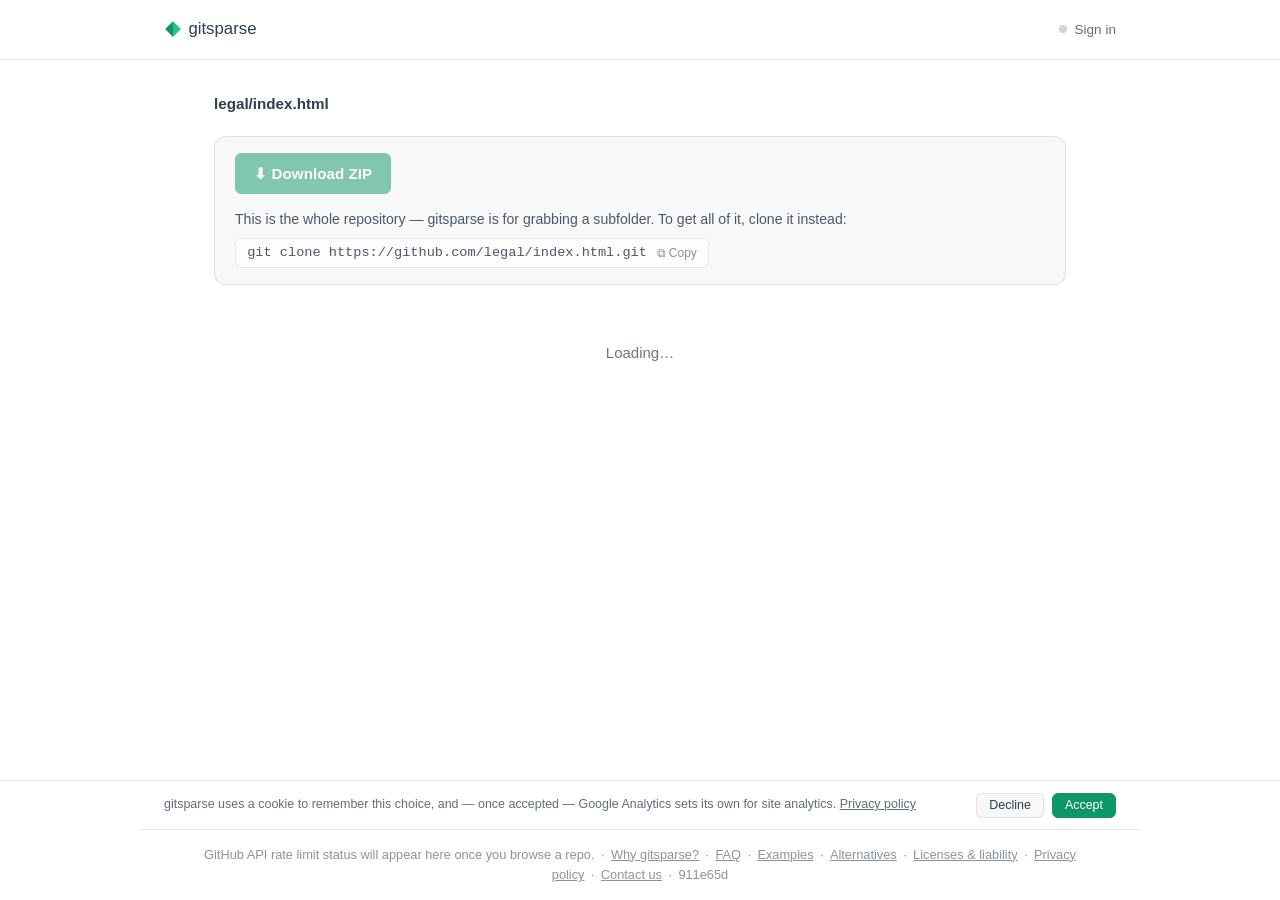
<file: legal/index.html>
<!DOCTYPE html><html lang="en"><head>
    <meta charset="UTF-8">
    <meta http-equiv="Content-Security-Policy" content="default-src 'self'; script-src 'self' https://www.googletagmanager.com; style-src 'self'; img-src 'self'; connect-src 'self' https://api.github.com https://raw.githubusercontent.com https://*.google-analytics.com https://www.googletagmanager.com; frame-src 'none'; object-src 'none'; base-uri 'self'; form-action 'self'; upgrade-insecure-requests">
    <!--
      No CSP meta tag here — it's injected by the build-only Vite plugin in
      vite.config.ts instead, so `npm run dev` isn't left unstyled (see that file for
      why: dev-mode CSS HMR needs inline <style> tags, which a strict style-src blocks).
    -->
    <link rel="icon" type="image/svg+xml" href="/favicon.svg">
    <link rel="icon" href="/favicon.ico" sizes="any">
    <link rel="apple-touch-icon" href="/apple-touch-icon.png">
    <meta name="viewport" content="width=device-width, initial-scale=1.0">

    <title>Licenses &amp; liability — gitsparse</title>
    <meta name="description" content="Legal disclaimer for gitsparse: how original repository licenses carry over to your downloads, what an undetected license means, and our no-warranty terms.">
    <link rel="canonical" href="https://gitsparse.com/legal">
    <meta name="robots" content="index, follow">

    <meta property="og:type" content="website">
    <meta property="og:site_name" content="gitsparse">
    <meta property="og:url" content="https://gitsparse.com/legal">
    <meta property="og:title" content="Licenses &amp; liability — gitsparse">
    <meta property="og:description" content="Legal disclaimer for gitsparse: how original repository licenses carry over to your downloads, what an undetected license means, and our no-warranty terms.">

    <meta name="twitter:card" content="summary">
    <meta name="twitter:title" content="Licenses &amp; liability — gitsparse">
    <meta name="twitter:description" content="Legal disclaimer for gitsparse: how original repository licenses carry over to your downloads, what an undetected license means, and our no-warranty terms.">

    <script type="application/ld+json">
      {
        "@context": "https://schema.org",
        "@type": "WebApplication",
        "name": "gitsparse",
        "url": "https://gitsparse.com/",
        "description": "Download just a subfolder of a GitHub repository as a zip, without cloning the whole repo. Runs entirely in the browser.",
        "applicationCategory": "DeveloperApplication",
        "operatingSystem": "Any",
        "offers": {
          "@type": "Offer",
          "price": "0",
          "priceCurrency": "EUR"
        }
      }
    </script>

    <!--
      No Google Analytics tag here — it's loaded dynamically by src/api/analytics.ts,
      only once the cookie banner is accepted. See that file for why: a static tag here
      would load unconditionally regardless of the visitor's choice, and its inline
      config script would be blocked by the CSP anyway (no 'unsafe-inline' in script-src).
    -->
    <script src="/spa-decode.js"></script>
    <script type="module" crossorigin="" src="/assets/index-C6wK7CNN.js"></script>
    <link rel="stylesheet" crossorigin="" href="/assets/index-D0p1oX7K.css">
  </head>
  <body>
    <div id="app" data-v-app=""><header data-v-88e9f3d3="" class="site-header"><div data-v-88e9f3d3="" class="site-header-inner"><a data-v-88e9f3d3="" href="/" class="brand"><img data-v-88e9f3d3="" src="/favicon.svg" alt="" width="18" height="18" class="brand-mark"><span data-v-88e9f3d3="">gitsparse</span></a><div data-v-88e9f3d3="" class="auth-status"><a data-v-88e9f3d3="" href="/auth" class="auth-link"><span data-v-88e9f3d3="" class="dot dot-off"></span> Sign in</a><!----></div></div></header><main data-v-88e9f3d3="" class="with-cookie-banner"><div data-v-8387b475="" data-v-88e9f3d3="" class="legal-page"><h1 data-v-8387b475="">Licenses &amp; liability</h1><p class="tagline" data-v-8387b475=""> gitsparse just previews and repackages files that are already public on GitHub — it doesn't own, review, or relicense any of it. </p><section class="card step" data-v-8387b475=""><h2 data-v-8387b475="">Respect the original repository</h2><p data-v-8387b475=""> Every file you browse or download through gitsparse keeps whatever license (or lack of one) its source repository has. That means crediting the original authors, following the license's terms — permissive, copyleft, or otherwise — and not presenting someone else's work as your own. </p><p data-v-8387b475=""> When GitHub can identify a repository's license, gitsparse shows a small badge for it and includes the LICENSE file in your download even if it lives outside the folder you asked for, specifically so that context isn't lost. </p></section><section class="card step" data-v-8387b475=""><h2 data-v-8387b475="">No detected license doesn't mean no rights reserved</h2><p data-v-8387b475=""> If gitsparse doesn't show a license badge, GitHub simply couldn't detect one — that is <strong data-v-8387b475="">not</strong> the same as the code being free to use. Under default copyright rules, the author retains all rights unless a license says otherwise. When in doubt, check the repository yourself or ask the author. </p></section><section class="card step" data-v-8387b475=""><h2 data-v-8387b475="">No warranty, no liability</h2><p data-v-8387b475=""> gitsparse is provided "as is," without warranty of any kind, express or implied. The people behind gitsparse are not liable for any damages, legal claims, or other consequences arising from your use of this tool, or of any code, content, or license text you access or download through it. You're responsible for how you use what you download. </p></section></div></main><footer data-v-88e9f3d3="" class="site-footer"><div data-v-88e9f3d3="" class="cookie-row"><p data-v-88e9f3d3="" class="cookie-text"> gitsparse uses a cookie to remember this choice, and — once accepted — Google Analytics sets its own for site analytics. <a data-v-88e9f3d3="" href="/privacy" class="">Privacy policy</a></p><div data-v-88e9f3d3="" class="cookie-actions"><button data-v-88e9f3d3="" type="button" class="btn cookie-btn"> Decline </button><button data-v-88e9f3d3="" type="button" class="btn btn-primary cookie-btn"> Accept </button></div></div><div data-v-88e9f3d3="" class="site-footer-inner"><span data-v-88e9f3d3="">GitHub API rate limit status will appear here once you browse a repo.</span><span data-v-88e9f3d3="" class="sep">·</span><a data-v-88e9f3d3="" href="/about" class="">Why gitsparse?</a><span data-v-88e9f3d3="" class="sep">·</span><a data-v-88e9f3d3="" href="/faq" class="">FAQ</a><span data-v-88e9f3d3="" class="sep">·</span><a data-v-88e9f3d3="" href="/examples" class="">Examples</a><span data-v-88e9f3d3="" class="sep">·</span><a data-v-88e9f3d3="" href="/alternatives" class="">Alternatives</a><span data-v-88e9f3d3="" class="sep">·</span><a data-v-88e9f3d3="" href="/legal" class="router-link-active router-link-exact-active" aria-current="page">Licenses &amp; liability</a><span data-v-88e9f3d3="" class="sep">·</span><a data-v-88e9f3d3="" href="/privacy" class="">Privacy policy</a><span data-v-88e9f3d3="" class="sep">·</span><a data-v-88e9f3d3="" href="/contact" class="">Contact us</a><span data-v-88e9f3d3="" class="sep">·</span><span data-v-88e9f3d3="">911e65d</span></div></footer></div>
  

</body></html>
</file>
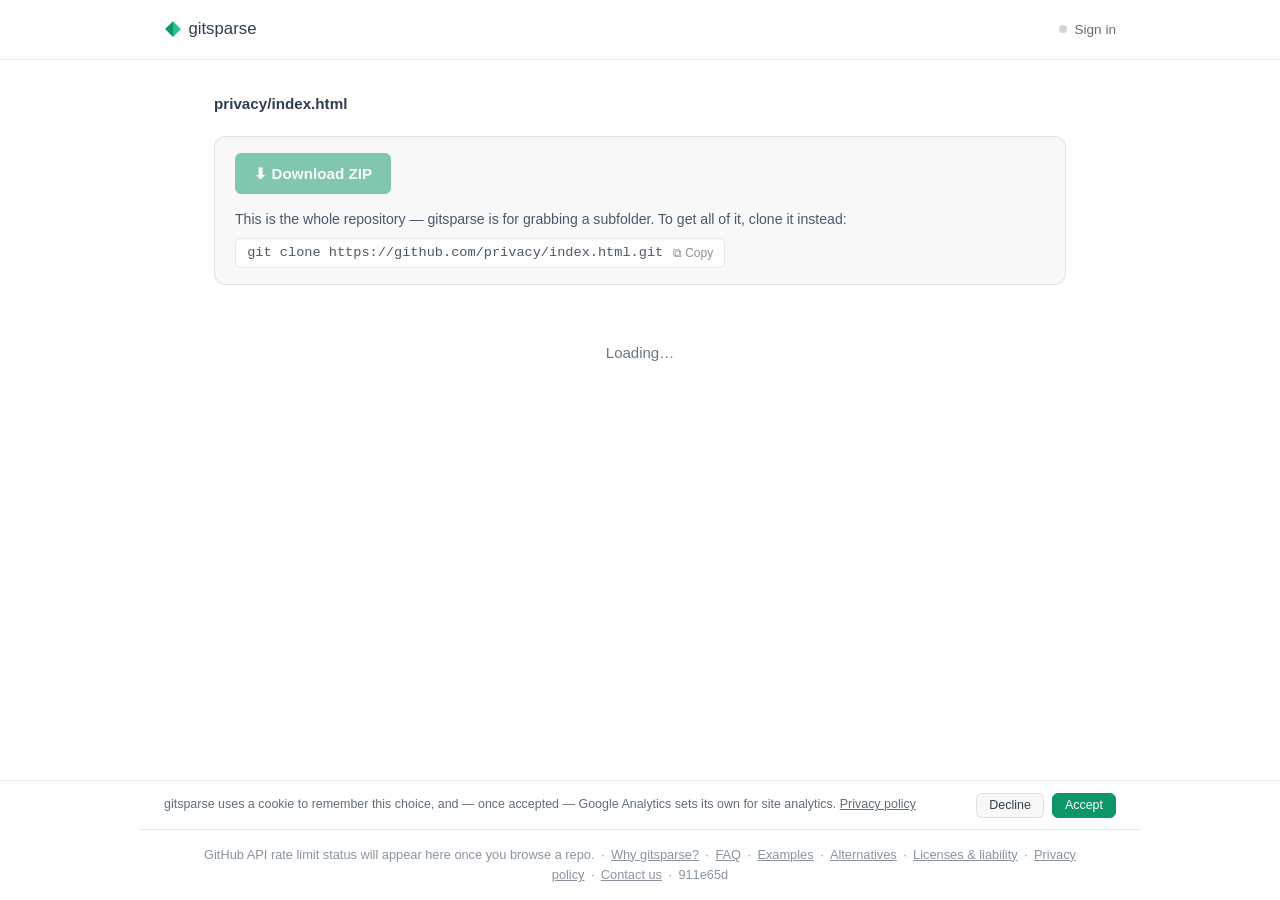
<file: privacy/index.html>
<!DOCTYPE html><html lang="en"><head>
    <meta charset="UTF-8">
    <meta http-equiv="Content-Security-Policy" content="default-src 'self'; script-src 'self' https://www.googletagmanager.com; style-src 'self'; img-src 'self'; connect-src 'self' https://api.github.com https://raw.githubusercontent.com https://*.google-analytics.com https://www.googletagmanager.com; frame-src 'none'; object-src 'none'; base-uri 'self'; form-action 'self'; upgrade-insecure-requests">
    <!--
      No CSP meta tag here — it's injected by the build-only Vite plugin in
      vite.config.ts instead, so `npm run dev` isn't left unstyled (see that file for
      why: dev-mode CSS HMR needs inline <style> tags, which a strict style-src blocks).
    -->
    <link rel="icon" type="image/svg+xml" href="/favicon.svg">
    <link rel="icon" href="/favicon.ico" sizes="any">
    <link rel="apple-touch-icon" href="/apple-touch-icon.png">
    <meta name="viewport" content="width=device-width, initial-scale=1.0">

    <title>Privacy policy — gitsparse</title>
    <meta name="description" content="How gitsparse handles your data: no backend or tracking of your GitHub browsing, session-only auth tokens, and what Google Analytics collects if you accept it.">
    <link rel="canonical" href="https://gitsparse.com/privacy">
    <meta name="robots" content="index, follow">

    <meta property="og:type" content="website">
    <meta property="og:site_name" content="gitsparse">
    <meta property="og:url" content="https://gitsparse.com/privacy">
    <meta property="og:title" content="Privacy policy — gitsparse">
    <meta property="og:description" content="How gitsparse handles your data: no backend or tracking of your GitHub browsing, session-only auth tokens, and what Google Analytics collects if you accept it.">

    <meta name="twitter:card" content="summary">
    <meta name="twitter:title" content="Privacy policy — gitsparse">
    <meta name="twitter:description" content="How gitsparse handles your data: no backend or tracking of your GitHub browsing, session-only auth tokens, and what Google Analytics collects if you accept it.">

    <script type="application/ld+json">
      {
        "@context": "https://schema.org",
        "@type": "WebApplication",
        "name": "gitsparse",
        "url": "https://gitsparse.com/",
        "description": "Download just a subfolder of a GitHub repository as a zip, without cloning the whole repo. Runs entirely in the browser.",
        "applicationCategory": "DeveloperApplication",
        "operatingSystem": "Any",
        "offers": {
          "@type": "Offer",
          "price": "0",
          "priceCurrency": "EUR"
        }
      }
    </script>

    <!--
      No Google Analytics tag here — it's loaded dynamically by src/api/analytics.ts,
      only once the cookie banner is accepted. See that file for why: a static tag here
      would load unconditionally regardless of the visitor's choice, and its inline
      config script would be blocked by the CSP anyway (no 'unsafe-inline' in script-src).
    -->
    <script src="/spa-decode.js"></script>
    <script type="module" crossorigin="" src="/assets/index-C6wK7CNN.js"></script>
    <link rel="stylesheet" crossorigin="" href="/assets/index-D0p1oX7K.css">
  </head>
  <body>
    <div id="app" data-v-app=""><header data-v-88e9f3d3="" class="site-header"><div data-v-88e9f3d3="" class="site-header-inner"><a data-v-88e9f3d3="" href="/" class="brand"><img data-v-88e9f3d3="" src="/favicon.svg" alt="" width="18" height="18" class="brand-mark"><span data-v-88e9f3d3="">gitsparse</span></a><div data-v-88e9f3d3="" class="auth-status"><a data-v-88e9f3d3="" href="/auth" class="auth-link"><span data-v-88e9f3d3="" class="dot dot-off"></span> Sign in</a><!----></div></div></header><main data-v-88e9f3d3="" class="with-cookie-banner"><div data-v-ff32664c="" data-v-88e9f3d3="" class="privacy-page"><h1 data-v-ff32664c="">Privacy policy</h1><p data-v-ff32664c="" class="tagline"> The short version: gitsparse has no server, so it can't store or process your data — everything happens in your own browser. The one exception is Google Analytics, which only loads if you accept it and is covered below. </p><p data-v-ff32664c="" class="effective-date">Effective date: August 8, 2026</p><section data-v-ff32664c="" class="card step"><h2 data-v-ff32664c="">How gitsparse itself handles data</h2><p data-v-ff32664c=""> gitsparse is a static site with no backend. Browsing a repository, estimating a zip's size, and building the actual download all run as JavaScript in your browser, talking directly to GitHub's own API and CDN (<code data-v-ff32664c="">api.github.com</code>, <code data-v-ff32664c="">raw.githubusercontent.com</code>). We never see the repos you browse, the files you download, or anything else about that activity — there's no server on our end for it to pass through. </p><p data-v-ff32664c=""> If you add a GitHub token on the <a data-v-ff32664c="" href="/auth" class="">sign-in page</a> to raise your API rate limit, it's stored only in your browser's session storage, sent only to GitHub's API, and cleared the moment you close the tab. We never receive, store, or log it. </p><p data-v-ff32664c=""> We don't maintain a mailing list or user accounts. Beyond the consent cookie and, only if you accept it, Google Analytics — both described below — there is nothing else for us to sell, share, or retain, because we never collect it in the first place. </p></section><section data-v-ff32664c="" class="card step"><h2 data-v-ff32664c="">Cookies and similar technologies</h2><p data-v-ff32664c=""> gitsparse sets one cookie itself, <code data-v-ff32664c="">gitsparse_consent</code>, which just remembers whether you accepted or declined analytics, so it doesn't ask again. It holds no personal data, expires after 1 hour (so you're asked again periodically rather than just once, ever), and — since its only purpose is remembering that choice itself — is considered strictly necessary and isn't gated behind its own consent prompt. </p><p data-v-ff32664c=""> You can change or withdraw that choice at any time: <button data-v-ff32664c="" type="button" class="link-btn"> reset your cookie choice </button><!----></p><p data-v-ff32664c=""> If you accept, Google Analytics sets its own cookies (typically <code data-v-ff32664c="">_ga</code> and <code data-v-ff32664c="">_ga_&lt;container-id&gt;</code>) to distinguish visitors and sessions. Those are set by Google, expire after up to 2 years, and only get set at all once you've accepted — declining, or not choosing yet, means gitsparse never loads Google Analytics or sets those cookies in the first place. </p><p data-v-ff32664c=""> The one piece of browser storage the app uses beyond that — an optional GitHub token — is described above and is not a tracking technology; it never leaves your device except to authenticate directly with GitHub. </p></section><section class="card step" data-v-ff32664c=""><h2 data-v-ff32664c="">Analytics (Google Analytics)</h2><p data-v-ff32664c=""> Once you accept the cookie banner, gitsparse loads Google Analytics to see aggregate visit counts — which pages get browsed, roughly where from, and what device or browser — so we know whether anyone's actually using this. It's Google's service, running under Google's own policies, not ours. </p><p data-v-ff32664c=""> You can opt out of Google Analytics entirely, across every site that uses it, via Google's <a href="https://tools.google.com/dlpage/gaoptout" target="_blank" rel="noopener noreferrer" data-v-ff32664c="">Analytics opt-out browser add-on</a>. Or, on this site specifically, just decline — or never accept — the cookie banner above: either way, gitsparse never loads Google Analytics or sets its cookies. </p><p data-v-ff32664c="">How Google collects and uses this data is governed by Google's own policies, not ours:</p><ul data-v-ff32664c=""><li data-v-ff32664c=""><a href="https://policies.google.com/technologies/partner-sites" target="_blank" rel="noopener noreferrer" data-v-ff32664c="">How Google uses information from sites that use its services</a></li><li data-v-ff32664c=""><a href="https://policies.google.com/privacy" target="_blank" rel="noopener noreferrer" data-v-ff32664c="">Google Privacy Policy</a></li></ul></section><section class="card step" data-v-ff32664c=""><h2 data-v-ff32664c="">EEA, UK, and Switzerland (GDPR)</h2><p data-v-ff32664c=""> If you're visiting from the European Economic Area, the UK, or Switzerland, that's exactly why the cookie banner gates Google Analytics specifically: nothing loads, and no analytics cookie is set, until you actively accept. You can withdraw that consent at any time via the reset link above, and gitsparse stops loading Analytics from that point on. </p></section><section class="card step" data-v-ff32664c=""><h2 data-v-ff32664c="">Children's privacy</h2><p data-v-ff32664c=""> gitsparse is not directed at children under 13, and we do not knowingly collect personal information from children. </p></section><section class="card step" data-v-ff32664c=""><h2 data-v-ff32664c="">GitHub</h2><p data-v-ff32664c=""> Since your browser talks to GitHub directly, GitHub's own privacy policy applies to those requests — <a href="https://docs.github.com/en/site-policy/privacy-policies/github-general-privacy-statement" target="_blank" rel="noopener noreferrer" data-v-ff32664c="">GitHub's Privacy Statement</a>. </p></section><section class="card step" data-v-ff32664c=""><h2 data-v-ff32664c="">Data retention</h2><p data-v-ff32664c=""> Because gitsparse has no backend and no database, we retain nothing: there's no server-side log, record, or copy of the repos you browse, the files you download, or any token you enter. Anything gitsparse itself stores lives only in your browser's session storage and is gone as soon as you close the tab. </p></section><section class="card step" data-v-ff32664c=""><h2 data-v-ff32664c="">Changes to this policy</h2><p data-v-ff32664c=""> If this policy changes, we'll update the effective date above and the change will be visible in this repository's commit history — <a href="https://github.com/gitsparse/gitsparse/commits/main/src/Privacy.vue" target="_blank" rel="noopener noreferrer" data-v-ff32664c="">see the file's history</a>. </p></section><section data-v-ff32664c="" class="card step"><h2 data-v-ff32664c="">Contact</h2><p data-v-ff32664c=""> Send us any privacy question through the <a data-v-ff32664c="" href="/contact" class="">contact page</a>. </p></section></div></main><footer data-v-88e9f3d3="" class="site-footer"><div data-v-88e9f3d3="" class="cookie-row"><p data-v-88e9f3d3="" class="cookie-text"> gitsparse uses a cookie to remember this choice, and — once accepted — Google Analytics sets its own for site analytics. <a data-v-88e9f3d3="" href="/privacy" class="router-link-active router-link-exact-active" aria-current="page">Privacy policy</a></p><div data-v-88e9f3d3="" class="cookie-actions"><button data-v-88e9f3d3="" type="button" class="btn cookie-btn"> Decline </button><button data-v-88e9f3d3="" type="button" class="btn btn-primary cookie-btn"> Accept </button></div></div><div data-v-88e9f3d3="" class="site-footer-inner"><span data-v-88e9f3d3="">GitHub API rate limit status will appear here once you browse a repo.</span><span data-v-88e9f3d3="" class="sep">·</span><a data-v-88e9f3d3="" href="/about" class="">Why gitsparse?</a><span data-v-88e9f3d3="" class="sep">·</span><a data-v-88e9f3d3="" href="/faq" class="">FAQ</a><span data-v-88e9f3d3="" class="sep">·</span><a data-v-88e9f3d3="" href="/examples" class="">Examples</a><span data-v-88e9f3d3="" class="sep">·</span><a data-v-88e9f3d3="" href="/alternatives" class="">Alternatives</a><span data-v-88e9f3d3="" class="sep">·</span><a data-v-88e9f3d3="" href="/legal" class="">Licenses &amp; liability</a><span data-v-88e9f3d3="" class="sep">·</span><a data-v-88e9f3d3="" href="/privacy" class="router-link-active router-link-exact-active" aria-current="page">Privacy policy</a><span data-v-88e9f3d3="" class="sep">·</span><a data-v-88e9f3d3="" href="/contact" class="">Contact us</a><span data-v-88e9f3d3="" class="sep">·</span><span data-v-88e9f3d3="">911e65d</span></div></footer></div>
  

</body></html>
</file>
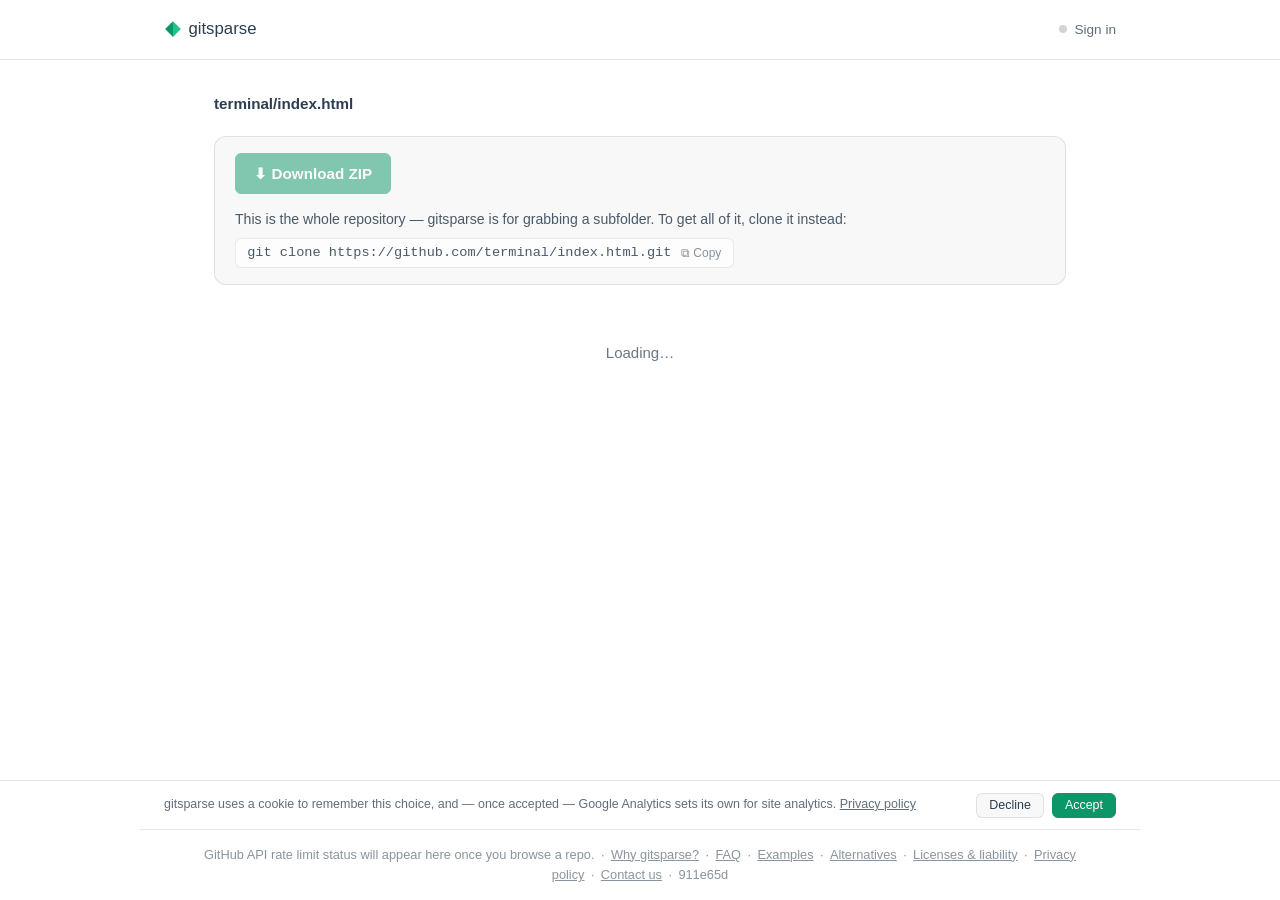
<file: terminal/index.html>
<!DOCTYPE html><html lang="en"><head>
    <meta charset="UTF-8">
    <meta http-equiv="Content-Security-Policy" content="default-src 'self'; script-src 'self' https://www.googletagmanager.com; style-src 'self'; img-src 'self'; connect-src 'self' https://api.github.com https://raw.githubusercontent.com https://*.google-analytics.com https://www.googletagmanager.com; frame-src 'none'; object-src 'none'; base-uri 'self'; form-action 'self'; upgrade-insecure-requests">
    <!--
      No CSP meta tag here — it's injected by the build-only Vite plugin in
      vite.config.ts instead, so `npm run dev` isn't left unstyled (see that file for
      why: dev-mode CSS HMR needs inline <style> tags, which a strict style-src blocks).
    -->
    <link rel="icon" type="image/svg+xml" href="/favicon.svg">
    <link rel="icon" href="/favicon.ico" sizes="any">
    <link rel="apple-touch-icon" href="/apple-touch-icon.png">
    <meta name="viewport" content="width=device-width, initial-scale=1.0">

    <title>Run it yourself with git sparse-checkout — gitsparse</title>
    <meta name="description" content="Step-by-step terminal instructions for cloning just a subfolder of a GitHub repo using git's own sparse-checkout — no gitsparse or extra tooling required.">
    <link rel="canonical" href="https://gitsparse.com/terminal">
    <meta name="robots" content="index, follow">

    <meta property="og:type" content="website">
    <meta property="og:site_name" content="gitsparse">
    <meta property="og:url" content="https://gitsparse.com/terminal">
    <meta property="og:title" content="Run it yourself with git sparse-checkout — gitsparse">
    <meta property="og:description" content="Step-by-step terminal instructions for cloning just a subfolder of a GitHub repo using git's own sparse-checkout — no gitsparse or extra tooling required.">

    <meta name="twitter:card" content="summary">
    <meta name="twitter:title" content="Run it yourself with git sparse-checkout — gitsparse">
    <meta name="twitter:description" content="Step-by-step terminal instructions for cloning just a subfolder of a GitHub repo using git's own sparse-checkout — no gitsparse or extra tooling required.">

    <script type="application/ld+json">
      {
        "@context": "https://schema.org",
        "@type": "WebApplication",
        "name": "gitsparse",
        "url": "https://gitsparse.com/",
        "description": "Download just a subfolder of a GitHub repository as a zip, without cloning the whole repo. Runs entirely in the browser.",
        "applicationCategory": "DeveloperApplication",
        "operatingSystem": "Any",
        "offers": {
          "@type": "Offer",
          "price": "0",
          "priceCurrency": "EUR"
        }
      }
    </script>

    <!--
      No Google Analytics tag here — it's loaded dynamically by src/api/analytics.ts,
      only once the cookie banner is accepted. See that file for why: a static tag here
      would load unconditionally regardless of the visitor's choice, and its inline
      config script would be blocked by the CSP anyway (no 'unsafe-inline' in script-src).
    -->
    <script src="/spa-decode.js"></script>
    <script type="module" crossorigin="" src="/assets/index-C6wK7CNN.js"></script>
    <link rel="stylesheet" crossorigin="" href="/assets/index-D0p1oX7K.css">
  </head>
  <body>
    <div id="app" data-v-app=""><header data-v-88e9f3d3="" class="site-header"><div data-v-88e9f3d3="" class="site-header-inner"><a data-v-88e9f3d3="" href="/" class="brand"><img data-v-88e9f3d3="" src="/favicon.svg" alt="" width="18" height="18" class="brand-mark"><span data-v-88e9f3d3="">gitsparse</span></a><div data-v-88e9f3d3="" class="auth-status"><a data-v-88e9f3d3="" href="/auth" class="auth-link"><span data-v-88e9f3d3="" class="dot dot-off"></span> Sign in</a><!----></div></div></header><main data-v-88e9f3d3="" class="with-cookie-banner"><div data-v-4af5f768="" data-v-88e9f3d3="" class="terminal-page"><!----><h1 data-v-4af5f768="">Run this on your own machine</h1><p data-v-4af5f768="" class="target"><strong data-v-4af5f768="">/</strong><!----><!----></p><section data-v-4af5f768="" class="card step"><h2 data-v-4af5f768="">1. Clone just this folder</h2><p data-v-4af5f768=""> This clone defers downloading file contents, then narrows the checkout to an exact pattern matching only this folder — so the only files that end up on disk, and the only file contents git actually downloads, are the ones under <code data-v-4af5f768=""></code>. Nothing else from the repo touches your working tree. <a data-v-4af5f768="" href="/terminal/how-it-works" class="">How does that work?</a></p><button data-v-4af5f768="" type="button" class="code-block"><code data-v-4af5f768="">git clone --filter=blob:none --no-checkout https://github.com//.git
cd </code><span data-v-4af5f768="" class="copy-hint">⧉ Copy</span></button></section><section data-v-4af5f768="" class="card step"><h2 data-v-4af5f768="">2. Want the rest of the repo too?</h2><p data-v-4af5f768="">Run this from inside the cloned folder to fetch everything else:</p><button data-v-4af5f768="" type="button" class="code-block"><code data-v-4af5f768="">git sparse-checkout disable</code><span data-v-4af5f768="" class="copy-hint">⧉ Copy</span></button></section><p data-v-4af5f768="" class="note"> These are plain <code data-v-4af5f768="">git</code> commands — they work the same in any terminal (Terminal on macOS/Linux, or PowerShell/Git Bash on Windows) as long as git is installed. Requires git 2.25 or newer for the <code data-v-4af5f768="">sparse-checkout</code> command; check with <code data-v-4af5f768="">git --version</code>. </p><p data-v-4af5f768="" class="note"> Prefer this over the web app for bigger folders, when you want full history, or you're scripting something repeatable. The <!----> is faster when you just want to look at or grab one folder without a terminal handy. </p></div></main><footer data-v-88e9f3d3="" class="site-footer"><div data-v-88e9f3d3="" class="cookie-row"><p data-v-88e9f3d3="" class="cookie-text"> gitsparse uses a cookie to remember this choice, and — once accepted — Google Analytics sets its own for site analytics. <a data-v-88e9f3d3="" href="/privacy" class="">Privacy policy</a></p><div data-v-88e9f3d3="" class="cookie-actions"><button data-v-88e9f3d3="" type="button" class="btn cookie-btn"> Decline </button><button data-v-88e9f3d3="" type="button" class="btn btn-primary cookie-btn"> Accept </button></div></div><div data-v-88e9f3d3="" class="site-footer-inner"><span data-v-88e9f3d3="">GitHub API rate limit status will appear here once you browse a repo.</span><span data-v-88e9f3d3="" class="sep">·</span><a data-v-88e9f3d3="" href="/about" class="">Why gitsparse?</a><span data-v-88e9f3d3="" class="sep">·</span><a data-v-88e9f3d3="" href="/faq" class="">FAQ</a><span data-v-88e9f3d3="" class="sep">·</span><a data-v-88e9f3d3="" href="/examples" class="">Examples</a><span data-v-88e9f3d3="" class="sep">·</span><a data-v-88e9f3d3="" href="/alternatives" class="">Alternatives</a><span data-v-88e9f3d3="" class="sep">·</span><a data-v-88e9f3d3="" href="/legal" class="">Licenses &amp; liability</a><span data-v-88e9f3d3="" class="sep">·</span><a data-v-88e9f3d3="" href="/privacy" class="">Privacy policy</a><span data-v-88e9f3d3="" class="sep">·</span><a data-v-88e9f3d3="" href="/contact" class="">Contact us</a><span data-v-88e9f3d3="" class="sep">·</span><span data-v-88e9f3d3="">911e65d</span></div></footer></div>
  

</body></html>
</file>
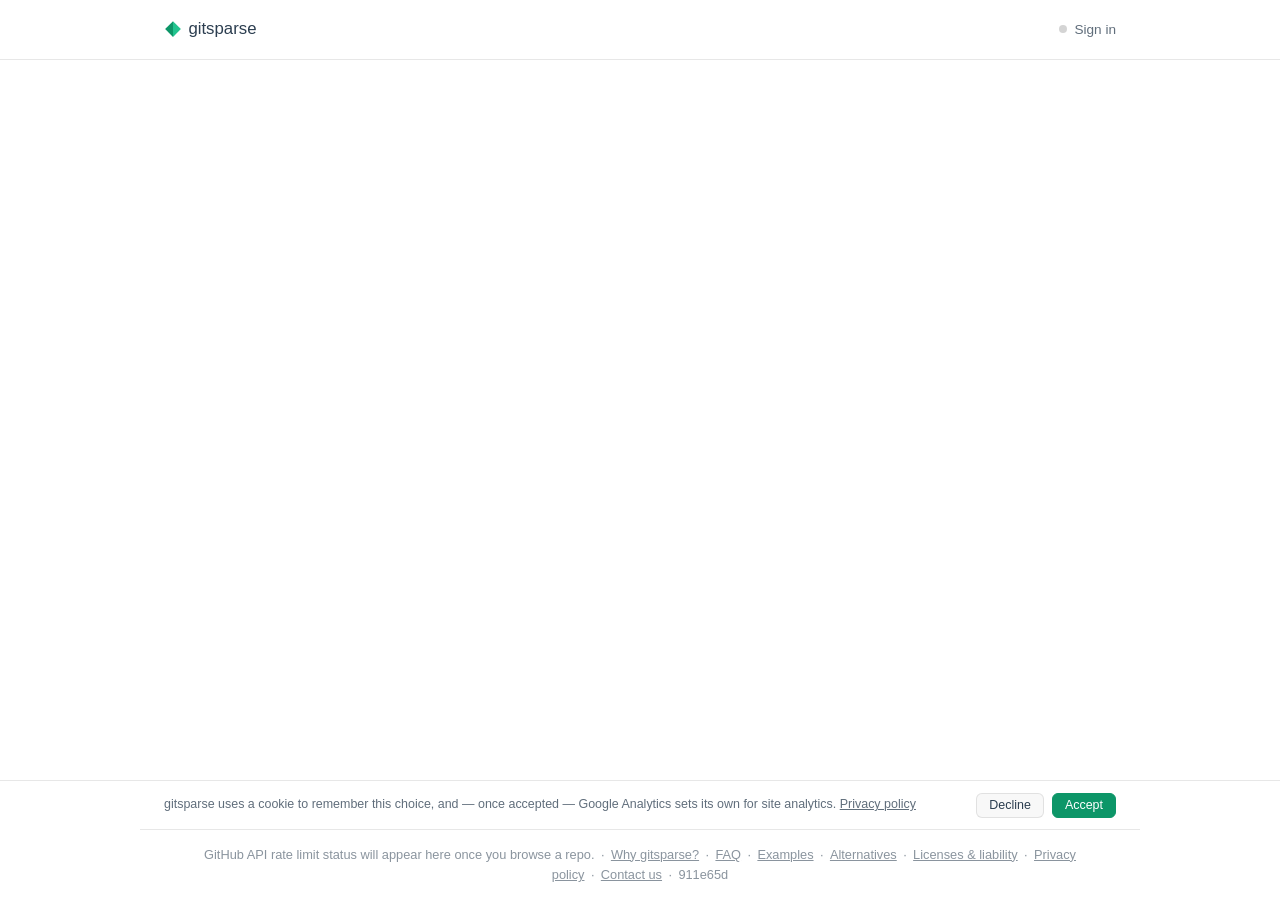
<file: terminal/how-it-works/index.html>
<!DOCTYPE html><html lang="en"><head>
    <meta charset="UTF-8">
    <meta http-equiv="Content-Security-Policy" content="default-src 'self'; script-src 'self' https://www.googletagmanager.com; style-src 'self'; img-src 'self'; connect-src 'self' https://api.github.com https://raw.githubusercontent.com https://*.google-analytics.com https://www.googletagmanager.com; frame-src 'none'; object-src 'none'; base-uri 'self'; form-action 'self'; upgrade-insecure-requests">
    <!--
      No CSP meta tag here — it's injected by the build-only Vite plugin in
      vite.config.ts instead, so `npm run dev` isn't left unstyled (see that file for
      why: dev-mode CSS HMR needs inline <style> tags, which a strict style-src blocks).
    -->
    <link rel="icon" type="image/svg+xml" href="/favicon.svg">
    <link rel="icon" href="/favicon.ico" sizes="any">
    <link rel="apple-touch-icon" href="/apple-touch-icon.png">
    <meta name="viewport" content="width=device-width, initial-scale=1.0">

    <title>How git sparse-checkout actually works — gitsparse</title>
    <meta name="description" content="A deep dive into how blobless partial clones and sparse-checkout patterns actually work together, letting git fetch just a subfolder of a whole repository.">
    <link rel="canonical" href="https://gitsparse.com/terminal/how-it-works">
    <meta name="robots" content="index, follow">

    <meta property="og:type" content="website">
    <meta property="og:site_name" content="gitsparse">
    <meta property="og:url" content="https://gitsparse.com/terminal/how-it-works">
    <meta property="og:title" content="How git sparse-checkout actually works — gitsparse">
    <meta property="og:description" content="A deep dive into how blobless partial clones and sparse-checkout patterns actually work together, letting git fetch just a subfolder of a whole repository.">

    <meta name="twitter:card" content="summary">
    <meta name="twitter:title" content="How git sparse-checkout actually works — gitsparse">
    <meta name="twitter:description" content="A deep dive into how blobless partial clones and sparse-checkout patterns actually work together, letting git fetch just a subfolder of a whole repository.">

    <script type="application/ld+json">
      {
        "@context": "https://schema.org",
        "@type": "WebApplication",
        "name": "gitsparse",
        "url": "https://gitsparse.com/",
        "description": "Download just a subfolder of a GitHub repository as a zip, without cloning the whole repo. Runs entirely in the browser.",
        "applicationCategory": "DeveloperApplication",
        "operatingSystem": "Any",
        "offers": {
          "@type": "Offer",
          "price": "0",
          "priceCurrency": "EUR"
        }
      }
    </script>

    <!--
      No Google Analytics tag here — it's loaded dynamically by src/api/analytics.ts,
      only once the cookie banner is accepted. See that file for why: a static tag here
      would load unconditionally regardless of the visitor's choice, and its inline
      config script would be blocked by the CSP anyway (no 'unsafe-inline' in script-src).
    -->
    <script src="/spa-decode.js"></script>
    <script type="module" crossorigin="" src="/assets/index-C6wK7CNN.js"></script>
    <link rel="stylesheet" crossorigin="" href="/assets/index-D0p1oX7K.css">
  </head>
  <body>
    <div id="app" data-v-app=""><header data-v-88e9f3d3="" class="site-header"><div data-v-88e9f3d3="" class="site-header-inner"><a data-v-88e9f3d3="" href="/" class="brand"><img data-v-88e9f3d3="" src="/favicon.svg" alt="" width="18" height="18" class="brand-mark"><span data-v-88e9f3d3="">gitsparse</span></a><div data-v-88e9f3d3="" class="auth-status"><a data-v-88e9f3d3="" href="/auth" class="auth-link"><span data-v-88e9f3d3="" class="dot dot-off"></span> Sign in</a><!----></div></div></header><main data-v-88e9f3d3="" class="with-cookie-banner"><div data-v-4fae4dad="" data-v-88e9f3d3="" class="explained-page"><a data-v-4fae4dad="" href="/terminal" class="back-link">← Back to instructions</a><h1 data-v-4fae4dad="">How the sparse clone actually works</h1><section data-v-4fae4dad="" class="card step"><h2 data-v-4fae4dad="">1. Deferring file contents: <code data-v-4fae4dad="">--filter=blob:none</code></h2><p data-v-4fae4dad=""> A git repo's history is built from three kinds of objects: commits, trees, and blobs. Trees are directory listings — the name, type, and hash of every entry — and blobs are the actual file contents. A normal clone downloads all three, for every commit in the history you fetch. </p><p data-v-4fae4dad=""><code data-v-4fae4dad="">--filter=blob:none</code> tells the server to send commits and trees as normal — so you get full history and know every filename that ever existed — but to hold back blobs. Git fetches a blob's content lazily, the moment it actually needs to put that file on disk. </p></section><section data-v-4fae4dad="" class="card step"><h2 data-v-4fae4dad="">2. Getting an exact folder match: <code data-v-4fae4dad="">--no-cone</code></h2><p data-v-4fae4dad=""> This is the part that's easy to get wrong. Git's <em data-v-4fae4dad="">default</em> sparse-checkout mode — "cone mode" — does not give you just the folder you ask for. If you run the more commonly documented <code data-v-4fae4dad="">git sparse-checkout set some/folder</code> in cone mode, git also checks out: </p><ul data-v-4fae4dad=""><li data-v-4fae4dad="">every file at the <strong data-v-4fae4dad="">root</strong> of the repository, and</li><li data-v-4fae4dad=""> the immediate files of <strong data-v-4fae4dad="">every directory</strong> on the path down to your folder. </li></ul><p data-v-4fae4dad=""> Cone mode is built that way on purpose — it's meant for "give me the normal top-level view, plus a deep dive into a couple of subprojects," which is a common monorepo pattern, and it's faster for git to evaluate at scale. But it means the checkout isn't exact. </p><p data-v-4fae4dad=""><code data-v-4fae4dad="">--no-cone</code> switches to plain pattern matching instead, so we can hand git one explicit pattern — <code data-v-4fae4dad="">/samples/rust/**</code> — meaning "everything under this path, recursively, and nothing else." No root files, no sibling directories. </p></section><section class="card step" data-v-4fae4dad=""><h2 data-v-4fae4dad="">3. Why <code data-v-4fae4dad="">git checkout</code> only downloads what you asked for</h2><p data-v-4fae4dad=""> Once the sparse-checkout pattern is set, running <code data-v-4fae4dad="">git checkout</code> walks the target commit's tree (already local, since trees aren't filtered), compares it against the pattern, and only materializes — and therefore only fetches the blob content for — the entries that match. Everything outside the pattern stays as a tree reference only: git knows it exists, but never asks the server for its content. </p></section><section class="card step" data-v-4fae4dad=""><h2 data-v-4fae4dad="">What you still get "for free"</h2><p data-v-4fae4dad=""> Because trees and commits were never filtered, you keep full commit history for the whole repository — <code data-v-4fae4dad="">git log</code>, <code data-v-4fae4dad="">git blame</code>, and browsing past revisions all work normally on the files you do have. And since nothing was permanently discarded, you can always expand later with <code data-v-4fae4dad="">git sparse-checkout disable</code> — git just fetches the additional blobs it's now missing, on demand, without a re-clone. </p></section></div></main><footer data-v-88e9f3d3="" class="site-footer"><div data-v-88e9f3d3="" class="cookie-row"><p data-v-88e9f3d3="" class="cookie-text"> gitsparse uses a cookie to remember this choice, and — once accepted — Google Analytics sets its own for site analytics. <a data-v-88e9f3d3="" href="/privacy" class="">Privacy policy</a></p><div data-v-88e9f3d3="" class="cookie-actions"><button data-v-88e9f3d3="" type="button" class="btn cookie-btn"> Decline </button><button data-v-88e9f3d3="" type="button" class="btn btn-primary cookie-btn"> Accept </button></div></div><div data-v-88e9f3d3="" class="site-footer-inner"><span data-v-88e9f3d3="">GitHub API rate limit status will appear here once you browse a repo.</span><span data-v-88e9f3d3="" class="sep">·</span><a data-v-88e9f3d3="" href="/about" class="">Why gitsparse?</a><span data-v-88e9f3d3="" class="sep">·</span><a data-v-88e9f3d3="" href="/faq" class="">FAQ</a><span data-v-88e9f3d3="" class="sep">·</span><a data-v-88e9f3d3="" href="/examples" class="">Examples</a><span data-v-88e9f3d3="" class="sep">·</span><a data-v-88e9f3d3="" href="/alternatives" class="">Alternatives</a><span data-v-88e9f3d3="" class="sep">·</span><a data-v-88e9f3d3="" href="/legal" class="">Licenses &amp; liability</a><span data-v-88e9f3d3="" class="sep">·</span><a data-v-88e9f3d3="" href="/privacy" class="">Privacy policy</a><span data-v-88e9f3d3="" class="sep">·</span><a data-v-88e9f3d3="" href="/contact" class="">Contact us</a><span data-v-88e9f3d3="" class="sep">·</span><span data-v-88e9f3d3="">911e65d</span></div></footer></div>
  

</body></html>
</file>
<file: assets/index-D0p1oX7K.css>
:root{--vt-c-white:#fff;--vt-c-white-soft:#f8f8f8;--vt-c-white-mute:#f2f2f2;--vt-c-black:#181818;--vt-c-black-soft:#222;--vt-c-black-mute:#282828;--vt-c-indigo:#2c3e50;--vt-c-divider-light-1:#3c3c3c4a;--vt-c-divider-light-2:#3c3c3c1f;--vt-c-divider-dark-1:#545454a6;--vt-c-divider-dark-2:#5454547a;--vt-c-text-light-1:var(--vt-c-indigo);--vt-c-text-light-2:#3c3c3ca8;--vt-c-text-dark-1:var(--vt-c-white);--vt-c-text-dark-2:#ebebeba3;--color-background:var(--vt-c-white);--color-background-soft:var(--vt-c-white-soft);--color-background-mute:var(--vt-c-white-mute);--color-border:var(--vt-c-divider-light-2);--color-border-hover:var(--vt-c-divider-light-1);--color-heading:var(--vt-c-text-light-1);--color-text:var(--vt-c-text-light-1);--color-accent:#0d9668;--color-accent-hover:#0b7a55;--color-accent-soft:#0d96681f;--radius-sm:6px;--radius-md:12px;--section-gap:160px}@media (prefers-color-scheme:dark){:root{--color-background:var(--vt-c-black);--color-background-soft:var(--vt-c-black-soft);--color-background-mute:var(--vt-c-black-mute);--color-border:var(--vt-c-divider-dark-2);--color-border-hover:var(--vt-c-divider-dark-1);--color-heading:var(--vt-c-text-dark-1);--color-text:var(--vt-c-text-dark-2);--color-accent:#22c38e;--color-accent-hover:#2fdaa1;--color-accent-soft:#22c38e29}}*,:before,:after{box-sizing:border-box;margin:0;font-weight:400}body{min-height:100vh;color:var(--color-text);background:var(--color-background);text-rendering:optimizelegibility;-webkit-font-smoothing:antialiased;-moz-osx-font-smoothing:grayscale;font-family:Inter,-apple-system,BlinkMacSystemFont,Segoe UI,Roboto,Oxygen,Ubuntu,Cantarell,Fira Sans,Droid Sans,Helvetica Neue,sans-serif;font-size:15px;line-height:1.6;transition:color .5s,background-color .5s}#app{min-height:100vh;font-weight:400}a{color:var(--color-accent);text-decoration:none;transition:color .2s}@media (hover:hover){a:hover{color:var(--color-accent-hover)}}.btn{border-radius:var(--radius-sm);border:1px solid var(--color-border);background:var(--color-background-soft);color:var(--color-text);cursor:pointer;justify-content:center;align-items:center;gap:.4rem;padding:.65rem 1.15rem;font-family:inherit;font-size:.95rem;font-weight:600;transition:background-color .15s,border-color .15s,opacity .15s;display:inline-flex}.btn:hover:not(:disabled){border-color:var(--color-border-hover);color:var(--color-text)}.btn:disabled{opacity:.5;cursor:not-allowed}.btn-primary{background:var(--color-accent);border-color:var(--color-accent);color:#fff}.btn-primary:hover:not(:disabled){background:var(--color-accent-hover);border-color:var(--color-accent-hover);color:#fff}.input{border-radius:var(--radius-sm);border:1px solid var(--color-border);background:var(--color-background-soft);color:var(--color-text);padding:.65rem .9rem;font-family:inherit;font-size:.95rem;transition:border-color .15s,box-shadow .15s}.input:focus{border-color:var(--color-accent);box-shadow:0 0 0 3px var(--color-accent-soft);outline:none}.card{border:1px solid var(--color-border);border-radius:var(--radius-md);background:var(--color-background-soft)}code{font-family:ui-monospace,SFMono-Regular,Menlo,Consolas,Liberation Mono,monospace}main[data-v-88e9f3d3]{padding-bottom:3.5rem;transition:padding-bottom .15s}main.with-cookie-banner[data-v-88e9f3d3]{padding-bottom:7rem}.site-header[data-v-88e9f3d3]{border-bottom:1px solid var(--color-border)}.site-header-inner[data-v-88e9f3d3]{justify-content:space-between;align-items:center;max-width:1000px;margin:0 auto;padding:1rem 1.5rem;display:flex}.brand[data-v-88e9f3d3]{color:var(--color-heading);align-items:center;gap:.4rem;font-size:1.05rem;font-weight:700;display:inline-flex}.brand[data-v-88e9f3d3]:hover{color:var(--color-heading)}.brand-mark[data-v-88e9f3d3]{flex:none;display:block}.auth-status[data-v-88e9f3d3]{align-items:center;gap:.75rem;display:flex}.auth-link[data-v-88e9f3d3]{color:var(--color-text);opacity:.75;align-items:center;gap:.45rem;font-size:.85rem;display:inline-flex}.auth-link[data-v-88e9f3d3]:hover{opacity:1;color:var(--color-heading)}.sign-out-btn[data-v-88e9f3d3]{font:inherit;color:var(--color-text);opacity:.6;border:1px solid var(--color-border);border-radius:var(--radius-sm);cursor:pointer;background:0 0;padding:.25rem .6rem;font-size:.8rem;transition:opacity .15s,border-color .15s}.sign-out-btn[data-v-88e9f3d3]:hover{opacity:1;border-color:var(--color-border-hover);color:var(--color-heading)}.dot[data-v-88e9f3d3]{border-radius:50%;flex:none;width:.5rem;height:.5rem}.dot-on[data-v-88e9f3d3]{background:var(--color-accent)}.dot-off[data-v-88e9f3d3]{background:var(--color-border-hover)}.site-footer[data-v-88e9f3d3]{border-top:1px solid var(--color-border);background:var(--color-background);position:fixed;bottom:0;left:0;right:0}.site-footer-inner[data-v-88e9f3d3]{opacity:.55;text-align:center;max-width:1000px;margin:0 auto;padding:.9rem 1.5rem;font-size:.8rem}.site-footer-inner .sep[data-v-88e9f3d3]{margin:0 .4rem}.site-footer-inner a[data-v-88e9f3d3]{color:inherit;text-decoration:underline}.site-footer-inner a[data-v-88e9f3d3]:hover{color:var(--color-accent)}.cookie-row[data-v-88e9f3d3]{border-bottom:1px solid var(--color-border);flex-wrap:wrap;justify-content:space-between;align-items:center;gap:1rem;max-width:1000px;margin:0 auto;padding:.7rem 1.5rem;display:flex}.cookie-text[data-v-88e9f3d3]{opacity:.75;flex:20rem;margin:0;font-size:.78rem}.cookie-text a[data-v-88e9f3d3]{color:inherit;text-decoration:underline}.cookie-actions[data-v-88e9f3d3]{flex:none;gap:.5rem;display:flex}.cookie-btn[data-v-88e9f3d3]{padding:.3rem .75rem;font-size:.78rem;font-weight:500}.repo-browser[data-v-3f5fd938]{max-width:900px;margin:0 auto;padding:2rem 1.5rem 3rem}.breadcrumbs[data-v-3f5fd938]{word-break:break-word;margin-bottom:1.25rem;font-size:.95rem}.crumb[data-v-3f5fd938]{color:var(--color-heading);font-weight:600}.branch-select[data-v-3f5fd938]{font:inherit;color:var(--color-text);opacity:.75;border:none;border-bottom:1px dashed var(--color-border-hover);cursor:pointer;background:0 0;border-radius:0;max-width:12rem;padding:0 .1rem;font-size:.9rem}.branch-select[data-v-3f5fd938]:hover,.branch-select[data-v-3f5fd938]:focus{opacity:1;color:var(--color-heading);outline:none}.sep[data-v-3f5fd938]{opacity:.4;margin:0 .3rem}.toolbar[data-v-3f5fd938]{flex-direction:column;gap:.85rem;margin-bottom:1.5rem;padding:1rem 1.25rem;display:flex}.toolbar>.btn[data-v-3f5fd938],.toolbar>.license-badge[data-v-3f5fd938]{align-self:flex-start}.toolbar-actions[data-v-3f5fd938],.toolbar-meta[data-v-3f5fd938]{flex-wrap:wrap;align-items:center;gap:.75rem;display:flex}.toolbar-meta[data-v-3f5fd938]{border-top:1px solid var(--color-border);padding-top:.85rem}.estimate[data-v-3f5fd938]{opacity:.75;margin-left:auto;font-size:.88rem}.estimate-progress[data-v-3f5fd938]{background:var(--color-border);border:none;border-radius:999px;flex:auto;min-width:6rem;height:.4rem;overflow:hidden}.download-btn[data-v-3f5fd938]{margin-left:auto}.estimate-progress[data-v-3f5fd938]::-webkit-progress-bar{background-color:var(--color-border);background-image:linear-gradient(90deg, transparent 0%, var(--color-accent) 45%, var(--color-accent) 55%, transparent 100%);background-repeat:no-repeat;background-size:50% 100%;border-radius:999px;animation:1.2s ease-in-out infinite estimate-progress-sweep-3f5fd938}.estimate-progress[data-v-3f5fd938]::-moz-progress-bar{background-color:var(--color-border);background-image:linear-gradient(90deg, transparent 0%, var(--color-accent) 45%, var(--color-accent) 55%, transparent 100%);background-repeat:no-repeat;background-size:50% 100%;border-radius:999px;animation:1.2s ease-in-out infinite estimate-progress-sweep-3f5fd938}@keyframes estimate-progress-sweep-3f5fd938{0%{background-position:-60% 0}to{background-position:160% 0}}.license-badge[data-v-3f5fd938]{background:var(--color-background-mute);color:var(--color-text);opacity:.8;border-radius:999px;align-items:center;gap:.35rem;padding:.25rem .6rem;font-size:.8rem;display:inline-flex}.license-badge[data-v-3f5fd938]:hover{opacity:1;color:var(--color-heading)}.root-note[data-v-3f5fd938]{opacity:.85;flex-direction:column;gap:.5rem;font-size:.88rem;display:flex}.clone-cmd[data-v-3f5fd938]{border:1px solid var(--color-border);border-radius:var(--radius-sm);background:var(--color-background);color:var(--color-text);cursor:pointer;align-self:flex-start;align-items:center;gap:.6rem;padding:.4rem .7rem;font-family:inherit;transition:border-color .15s;display:inline-flex}.clone-cmd[data-v-3f5fd938]:hover{border-color:var(--color-accent)}.clone-cmd code[data-v-3f5fd938]{font-size:.85rem}.clone-cmd-hint[data-v-3f5fd938]{opacity:.65;white-space:nowrap;font-size:.75rem}.status[data-v-3f5fd938]{text-align:center;opacity:.7;padding:2rem 0}.status.error[data-v-3f5fd938]{color:#e5484d;opacity:1}.error[data-v-3f5fd938]{color:#e5484d}.error-block[data-v-3f5fd938]{text-align:center;padding:2rem 0 1rem}.error-cta[data-v-3f5fd938]{margin-top:1.25rem}.tech-details[data-v-3f5fd938]{text-align:left;border:1px solid var(--color-border);border-radius:var(--radius-sm);max-width:32rem;margin:1rem auto 0;padding:.5rem .9rem;font-size:.85rem}.tech-details summary[data-v-3f5fd938]{cursor:pointer;color:var(--color-text);opacity:.75}.tech-details dl[data-v-3f5fd938]{grid-template-columns:auto 1fr;gap:.35rem .75rem;margin:.75rem 0 .25rem;display:grid}.tech-details dt[data-v-3f5fd938]{opacity:.6;white-space:nowrap}.tech-details dd[data-v-3f5fd938]{word-break:break-word;margin:0}.tech-details code[data-v-3f5fd938]{font-size:.82rem}.entries[data-v-3f5fd938]{overflow:hidden}.entry-row[data-v-3f5fd938]{border-bottom:1px solid var(--color-border);color:var(--color-text);align-items:center;gap:.65rem;padding:.6rem 1.1rem;display:flex}.entry-row[data-v-3f5fd938]:last-child{border-bottom:none}.entry-row.is-dir[data-v-3f5fd938]{cursor:pointer}@media (hover:hover){.entry-row.is-dir[data-v-3f5fd938]:hover{background:var(--color-background-mute)}}.entry-icon[data-v-3f5fd938]{flex:none;font-size:.95rem}.entry-name[data-v-3f5fd938]{overflow-wrap:anywhere;flex:1;font-size:.92rem}.entry-row.is-dir .entry-name[data-v-3f5fd938]{color:var(--color-heading);font-weight:500}.entry-size[data-v-3f5fd938]{opacity:.6;white-space:nowrap;flex:none;font-size:.85rem}.entries .status[data-v-3f5fd938]{padding:1.5rem}.landing[data-v-2332c968]{flex-direction:column;gap:2.5rem;max-width:720px;margin:0 auto;padding:4rem 1.5rem 3rem;display:flex}.hero[data-v-2332c968]{text-align:center}h1[data-v-2332c968]{color:var(--color-heading);margin:0 0 .9rem;font-size:2.1rem;line-height:1.25}.tagline[data-v-2332c968]{color:var(--color-text);opacity:.75;max-width:34rem;margin:0 auto 2rem}.input-row[data-v-2332c968]{gap:.6rem;display:flex}.input-row .input[data-v-2332c968]{flex:1;font-size:1rem}.input-row .btn[data-v-2332c968]{padding-left:1.5rem;padding-right:1.5rem}.error[data-v-2332c968]{color:#e5484d;text-align:left;margin-top:.85rem;font-size:.9rem}.example-hint[data-v-2332c968]{opacity:.7;margin-top:.85rem;font-size:.85rem}.instructions[data-v-2332c968]{padding:1.75rem 2rem}.instructions h2[data-v-2332c968]{color:var(--color-heading);margin:0 0 .9rem;font-size:1.05rem}.instructions ol[data-v-2332c968]{opacity:.85;flex-direction:column;gap:.3rem;margin:0 0 1.25rem;padding-left:1.25rem;display:flex}.example[data-v-2332c968]{border-radius:var(--radius-sm);background:var(--color-background);flex-direction:column;align-items:center;gap:.4rem;padding:1.1rem;display:flex}.example-row[data-v-2332c968]{align-items:center;gap:.6rem;width:100%;display:flex}.example-label[data-v-2332c968]{text-transform:uppercase;letter-spacing:.04em;opacity:.6;text-align:right;flex:0 0 5.5rem;font-size:.75rem;font-weight:600}.example-label.accent[data-v-2332c968]{color:var(--color-accent);opacity:1}.example-row code[data-v-2332c968]{background:var(--color-background-mute);word-break:break-all;border-radius:4px;flex:1;padding:.35rem .6rem;font-size:.85rem}.example-arrow[data-v-2332c968]{opacity:.4;font-size:.9rem}.domain[data-v-2332c968]{white-space:nowrap;border-radius:4px;margin-right:.05rem;padding:.1rem .35rem;font-weight:700}.domain-from[data-v-2332c968]{color:var(--color-text);background:var(--color-border-hover)}.domain-to[data-v-2332c968]{color:var(--color-accent);background:var(--color-accent-soft)}.note[data-v-2332c968]{opacity:.7;margin-top:1.1rem;font-size:.88rem}.auth-page[data-v-88f3eb33]{max-width:640px;margin:0 auto;padding:3rem 1.5rem}h1[data-v-88f3eb33]{color:var(--color-heading);margin:0 0 .75rem;font-size:1.6rem}.tagline[data-v-88f3eb33]{opacity:.75;margin:0 0 1.75rem}.card[data-v-88f3eb33]{margin-bottom:1.5rem;padding:1.5rem 1.75rem}.status-row[data-v-88f3eb33]{flex-wrap:wrap;justify-content:space-between;align-items:center;gap:1rem;display:flex}.status-actions[data-v-88f3eb33]{gap:.5rem;display:flex}.status-line[data-v-88f3eb33]{align-items:center;gap:.5rem;margin:0;display:flex}.dot[data-v-88f3eb33]{border-radius:50%;flex:none;width:.55rem;height:.55rem}.dot-on[data-v-88f3eb33]{background:var(--color-accent)}.dot-off[data-v-88f3eb33]{background:var(--color-border-hover)}.token-hint[data-v-88f3eb33]{opacity:.7;margin-left:.25rem;font-size:.85rem}.instructions h2[data-v-88f3eb33]{color:var(--color-heading);margin:0 0 .9rem;font-size:1.05rem}.instructions ol[data-v-88f3eb33]{opacity:.9;flex-direction:column;gap:.5rem;margin:0 0 1.5rem;padding-left:1.25rem;display:flex}.token-row[data-v-88f3eb33]{gap:.6rem;display:flex}.token-row .input[data-v-88f3eb33]{flex:1;font-family:ui-monospace,SFMono-Regular,Menlo,Consolas,monospace}.result[data-v-88f3eb33]{margin-top:.85rem;font-size:.9rem}.result.ok[data-v-88f3eb33]{color:var(--color-accent)}.result.error[data-v-88f3eb33]{color:#e5484d}.repo-list[data-v-88f3eb33]{border-top:1px solid var(--color-border);margin:1.25rem 0 0;padding:0;list-style:none}.repo-row[data-v-88f3eb33]{border-bottom:1px solid var(--color-border);justify-content:space-between;align-items:center;gap:1rem;padding:.6rem 0;font-size:.9rem;display:flex}.repo-name[data-v-88f3eb33]{text-overflow:ellipsis;white-space:nowrap;min-width:0;overflow:hidden}.repo-badge[data-v-88f3eb33]{border-radius:999px;flex:none;padding:.15rem .55rem;font-size:.75rem;font-weight:600}.badge-private[data-v-88f3eb33]{color:#e5484d;background:#e5484d26}.badge-public[data-v-88f3eb33]{color:var(--color-accent);background:var(--color-accent-soft)}.repo-empty[data-v-88f3eb33]{border-bottom:1px solid var(--color-border);opacity:.65;padding:.6rem 0;font-size:.9rem}.note[data-v-88f3eb33]{opacity:.65;margin-top:1.25rem;font-size:.85rem}.download-page[data-v-ebc4fee3]{max-width:560px;margin:0 auto;padding:3rem 1.5rem}.target[data-v-ebc4fee3]{text-align:center;opacity:.85;word-break:break-word;margin:0 0 1.75rem}.target strong[data-v-ebc4fee3]{color:var(--color-heading)}.branch-tag[data-v-ebc4fee3]{background:var(--color-background-mute);opacity:.75;border-radius:999px;margin-left:.5rem;padding:.1rem .5rem;font-size:.8rem}.steps[data-v-ebc4fee3]{margin:0;padding:.5rem 0;list-style:none}.step[data-v-ebc4fee3]{align-items:flex-start;gap:.75rem;padding:.75rem 1.25rem;display:flex}.step-icon[data-v-ebc4fee3]{text-align:center;opacity:.5;flex:none;width:1.2rem;font-size:.95rem;line-height:1.5rem}.step.done .step-icon[data-v-ebc4fee3]{color:var(--color-accent);opacity:1}.step.error .step-icon[data-v-ebc4fee3]{color:#e5484d;opacity:1}.step.active .step-icon[data-v-ebc4fee3]{color:var(--color-accent);opacity:1;animation:1s ease-in-out infinite pulse-ebc4fee3}@keyframes pulse-ebc4fee3{0%,to{opacity:.3}50%{opacity:1}}.step-text[data-v-ebc4fee3]{flex-direction:column;gap:.15rem;min-width:0;display:flex}.step-label[data-v-ebc4fee3]{font-size:.95rem}.step.pending .step-label[data-v-ebc4fee3]{opacity:.5}.step-detail[data-v-ebc4fee3]{opacity:.6;text-overflow:ellipsis;white-space:nowrap;font-size:.8rem;overflow:hidden}.result-block[data-v-ebc4fee3]{text-align:center;margin-top:1.75rem}.error[data-v-ebc4fee3]{color:#e5484d}.success[data-v-ebc4fee3]{opacity:.85}.license-note[data-v-ebc4fee3]{opacity:.65;margin-top:.5rem;font-size:.85rem}.actions[data-v-ebc4fee3]{justify-content:center;gap:.75rem;margin-top:1rem;display:flex}.terminal-page[data-v-4af5f768]{max-width:640px;margin:0 auto;padding:2.5rem 1.5rem 3rem}.back-link[data-v-4af5f768]{opacity:.7;margin-bottom:1.5rem;font-size:.85rem;display:inline-block}.back-link[data-v-4af5f768]:hover{opacity:1}h1[data-v-4af5f768]{color:var(--color-heading);margin:0 0 .6rem;font-size:1.5rem}.target[data-v-4af5f768]{opacity:.8;word-break:break-word;margin:0 0 2rem}.target strong[data-v-4af5f768]{color:var(--color-heading)}.branch-tag[data-v-4af5f768]{background:var(--color-background-mute);opacity:.75;border-radius:999px;margin-left:.5rem;padding:.1rem .5rem;font-size:.8rem}.step[data-v-4af5f768]{margin-bottom:1.25rem;padding:1.5rem 1.75rem}.step h2[data-v-4af5f768]{color:var(--color-heading);margin:0 0 .6rem;font-size:1rem}.step p[data-v-4af5f768]{opacity:.8;margin:0 0 1rem;font-size:.9rem}.code-block[data-v-4af5f768]{text-align:left;border:1px solid var(--color-border);border-radius:var(--radius-sm);background:var(--color-background);width:100%;color:var(--color-text);cursor:pointer;justify-content:space-between;align-items:flex-start;gap:1rem;padding:.75rem 1rem;font-family:inherit;transition:border-color .15s;display:flex}.code-block[data-v-4af5f768]:hover{border-color:var(--color-accent)}.code-block code[data-v-4af5f768]{white-space:pre-wrap;word-break:break-all;flex:1;font-size:.85rem}.copy-hint[data-v-4af5f768]{opacity:.65;white-space:nowrap;flex:none;font-size:.75rem}.note[data-v-4af5f768]{opacity:.65;font-size:.85rem}.note code[data-v-4af5f768]{font-size:.82rem}.explained-page[data-v-4fae4dad]{max-width:640px;margin:0 auto;padding:2.5rem 1.5rem 3rem}.back-link[data-v-4fae4dad]{opacity:.7;margin-bottom:1.5rem;font-size:.85rem;display:inline-block}.back-link[data-v-4fae4dad]:hover{opacity:1}h1[data-v-4fae4dad]{color:var(--color-heading);margin:0 0 1.75rem;font-size:1.4rem}.step[data-v-4fae4dad]{margin-bottom:1.25rem;padding:1.5rem 1.75rem}.step h2[data-v-4fae4dad]{color:var(--color-heading);margin:0 0 .75rem;font-size:1rem}.step p[data-v-4fae4dad]{opacity:.85;margin:0 0 .85rem;font-size:.92rem;line-height:1.6}.step p[data-v-4fae4dad]:last-child{margin-bottom:0}.step ul[data-v-4fae4dad]{opacity:.85;margin:0 0 .85rem;padding-left:1.25rem;font-size:.92rem;line-height:1.6}.step code[data-v-4fae4dad]{background:var(--color-background-mute);border-radius:4px;padding:.1rem .35rem;font-size:.85rem}.legal-page[data-v-8387b475]{max-width:640px;margin:0 auto;padding:3rem 1.5rem}h1[data-v-8387b475]{color:var(--color-heading);margin:0 0 .75rem;font-size:1.6rem}.tagline[data-v-8387b475]{opacity:.75;margin:0 0 1.75rem}.step[data-v-8387b475]{margin-bottom:1.25rem;padding:1.5rem 1.75rem}.step h2[data-v-8387b475]{color:var(--color-heading);margin:0 0 .75rem;font-size:1rem}.step p[data-v-8387b475]{opacity:.85;margin:0 0 .85rem;font-size:.92rem;line-height:1.6}.step p[data-v-8387b475]:last-child{margin-bottom:0}.privacy-page[data-v-ff32664c]{max-width:640px;margin:0 auto;padding:3rem 1.5rem}h1[data-v-ff32664c]{color:var(--color-heading);margin:0 0 .75rem;font-size:1.6rem}.tagline[data-v-ff32664c]{opacity:.75;margin:0 0 .5rem}.effective-date[data-v-ff32664c]{opacity:.55;margin:0 0 1.75rem;font-size:.8rem}.link-btn[data-v-ff32664c]{font:inherit;font-size:inherit;color:var(--color-accent);cursor:pointer;background:0 0;border:none;padding:0;text-decoration:underline}.link-btn[data-v-ff32664c]:hover{color:var(--color-accent-hover)}.step[data-v-ff32664c]{margin-bottom:1.25rem;padding:1.5rem 1.75rem}.step h2[data-v-ff32664c]{color:var(--color-heading);margin:0 0 .75rem;font-size:1rem}.step p[data-v-ff32664c]{opacity:.85;margin:0 0 .85rem;font-size:.92rem;line-height:1.6}.step ul[data-v-ff32664c]{margin:0;padding-left:1.25rem;font-size:.92rem;line-height:1.6}.step p[data-v-ff32664c]:last-child,.step ul[data-v-ff32664c]:last-child{margin-bottom:0}.about-page[data-v-70561e45]{max-width:640px;margin:0 auto;padding:3rem 1.5rem}h1[data-v-70561e45]{color:var(--color-heading);margin:0 0 .75rem;font-size:1.6rem}.tagline[data-v-70561e45]{opacity:.75;margin:0 0 1.75rem}.step[data-v-70561e45]{padding:1.5rem 1.75rem}.step h2[data-v-70561e45]{color:var(--color-heading);margin:0 0 .75rem;font-size:1rem}.step p[data-v-70561e45]{opacity:.85;margin:0 0 .85rem;font-size:.92rem;line-height:1.6}.step p[data-v-70561e45]:last-child{margin-bottom:0}.contact-page[data-v-12ff0a59]{max-width:640px;margin:0 auto;padding:3rem 1.5rem}h1[data-v-12ff0a59]{color:var(--color-heading);margin:0 0 .75rem;font-size:1.6rem}.tagline[data-v-12ff0a59]{opacity:.75;margin:0 0 1.75rem}.step[data-v-12ff0a59]{padding:1.75rem 2rem}.challenge label[data-v-12ff0a59]{color:var(--color-heading);margin:0 0 .75rem;font-size:.92rem;font-weight:600;display:block}.challenge-canvas[data-v-12ff0a59]{border-radius:var(--radius-sm);background:var(--color-background);margin:0 0 .75rem;display:block}.challenge-row[data-v-12ff0a59]{gap:.6rem;display:flex}.challenge-row .input[data-v-12ff0a59]{flex:1;max-width:8rem}.error[data-v-12ff0a59]{color:#e5484d;margin:.75rem 0 0;font-size:.88rem}.fallback[data-v-12ff0a59]{opacity:.6;margin:1rem 0 0;font-size:.8rem}.revealed-label[data-v-12ff0a59]{opacity:.75;margin:0 0 .5rem;font-size:.92rem}.email-link[data-v-12ff0a59]{color:var(--color-accent);font-size:1.15rem;font-weight:600;display:inline-block}.email-link[data-v-12ff0a59]:hover{color:var(--color-accent-hover)}.faq-page[data-v-2dc2dd65]{max-width:640px;margin:0 auto;padding:3rem 1.5rem}h1[data-v-2dc2dd65]{color:var(--color-heading);margin:0 0 .75rem;font-size:1.6rem}.tagline[data-v-2dc2dd65]{opacity:.75;margin:0 0 1.75rem}.step[data-v-2dc2dd65]{margin-bottom:1.25rem;padding:1.5rem 1.75rem}.step h2[data-v-2dc2dd65]{color:var(--color-heading);margin:0 0 1rem;font-size:1rem}.faq-item+.faq-item[data-v-2dc2dd65]{margin-top:1.1rem}.step h3[data-v-2dc2dd65]{color:var(--color-heading);margin:0 0 .4rem;font-size:.92rem}.step p[data-v-2dc2dd65]{opacity:.85;margin:0;font-size:.92rem;line-height:1.6}.examples-page[data-v-da6ad368]{max-width:640px;margin:0 auto;padding:3rem 1.5rem}h1[data-v-da6ad368]{color:var(--color-heading);margin:0 0 .75rem;font-size:1.6rem}.tagline[data-v-da6ad368]{opacity:.75;margin:0 0 1.75rem}.step[data-v-da6ad368]{margin-bottom:1.25rem;padding:1.5rem 1.75rem}.step h2[data-v-da6ad368]{color:var(--color-heading);margin:0 0 .75rem;font-size:1rem}.step p[data-v-da6ad368]{opacity:.85;margin:0 0 .85rem;font-size:.92rem;line-height:1.6}.example-link[data-v-da6ad368]{background:var(--color-background-mute);color:var(--color-accent);word-break:break-all;border-radius:4px;padding:.35rem .6rem;font-family:ui-monospace,SFMono-Regular,Menlo,Consolas,Liberation Mono,monospace;font-size:.85rem;display:inline-block}.example-link[data-v-da6ad368]:hover{color:var(--color-accent-hover)}.alternatives-page[data-v-591dcbd5]{max-width:640px;margin:0 auto;padding:3rem 1.5rem}h1[data-v-591dcbd5]{color:var(--color-heading);margin:0 0 .75rem;font-size:1.6rem}.tagline[data-v-591dcbd5]{opacity:.75;margin:0 0 1.75rem}.step[data-v-591dcbd5]{margin-bottom:1.25rem;padding:1.5rem 1.75rem}.step h2[data-v-591dcbd5]{color:var(--color-heading);margin:0 0 .75rem;font-size:1rem}.step p[data-v-591dcbd5]{opacity:.85;margin:0;font-size:.92rem;line-height:1.6}.step ul[data-v-591dcbd5]{opacity:.85;flex-direction:column;gap:.4rem;margin:0;padding-left:1.25rem;font-size:.92rem;line-height:1.6;display:flex}.table-wrap[data-v-591dcbd5]{overflow-x:auto}table[data-v-591dcbd5]{border-collapse:collapse;white-space:nowrap;width:100%;font-size:.85rem}th[data-v-591dcbd5],td[data-v-591dcbd5]{text-align:left;border-bottom:1px solid var(--color-border);padding:.5rem .75rem}th[data-v-591dcbd5]{color:var(--color-heading);opacity:.75;font-weight:600}tbody tr:last-child td[data-v-591dcbd5]{border-bottom:none}
</file>
